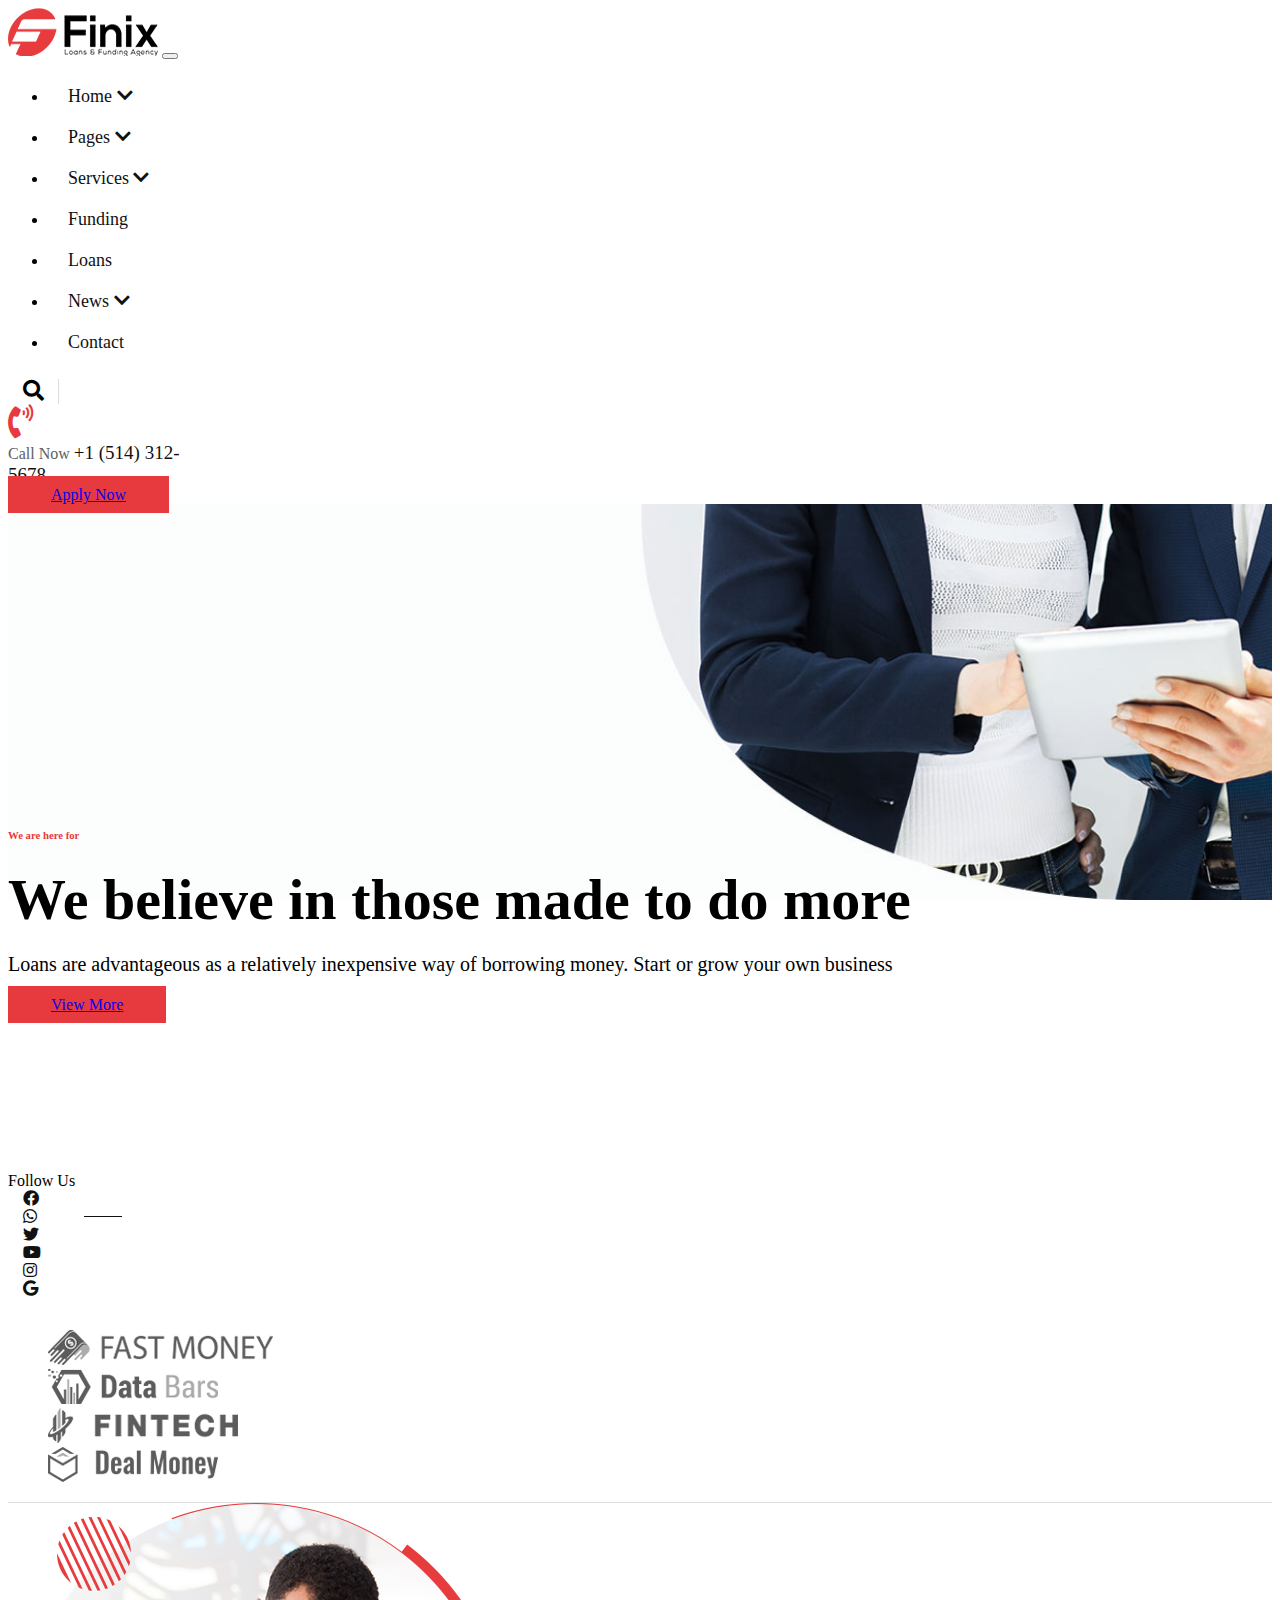
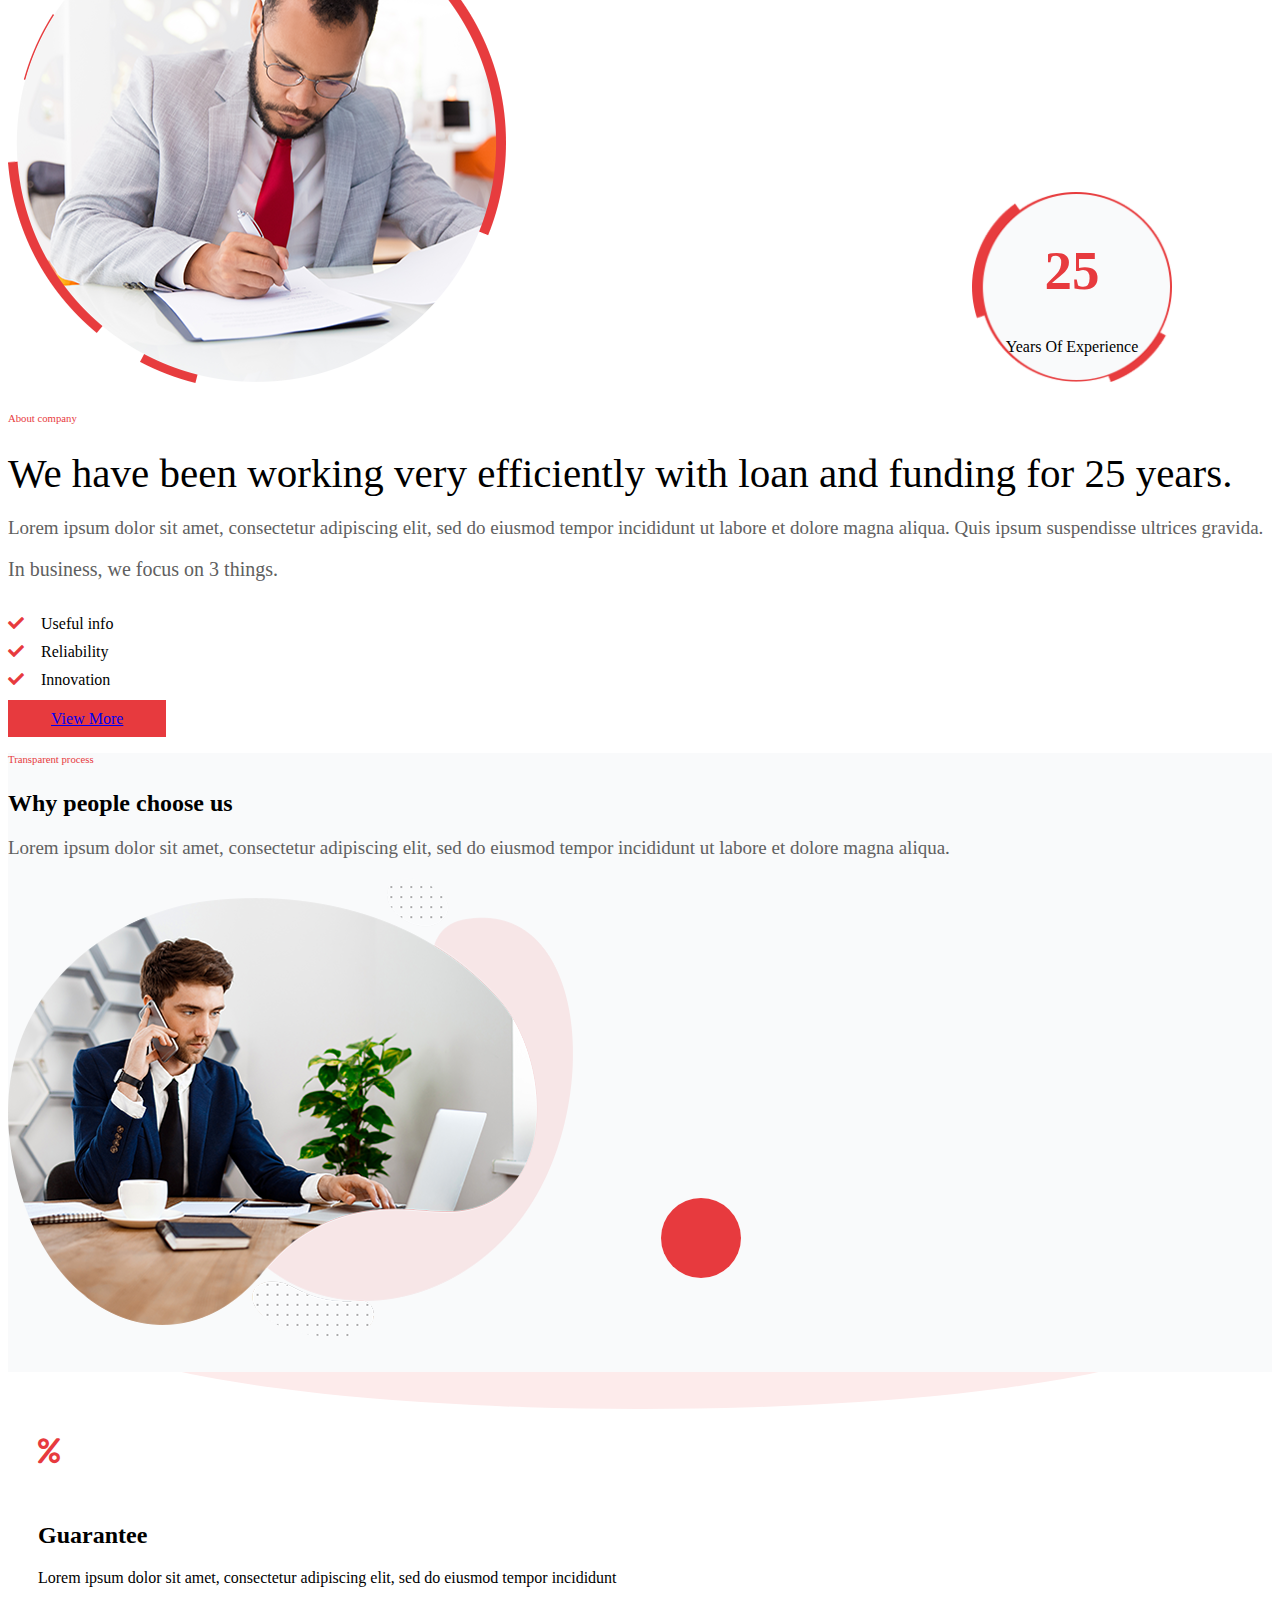
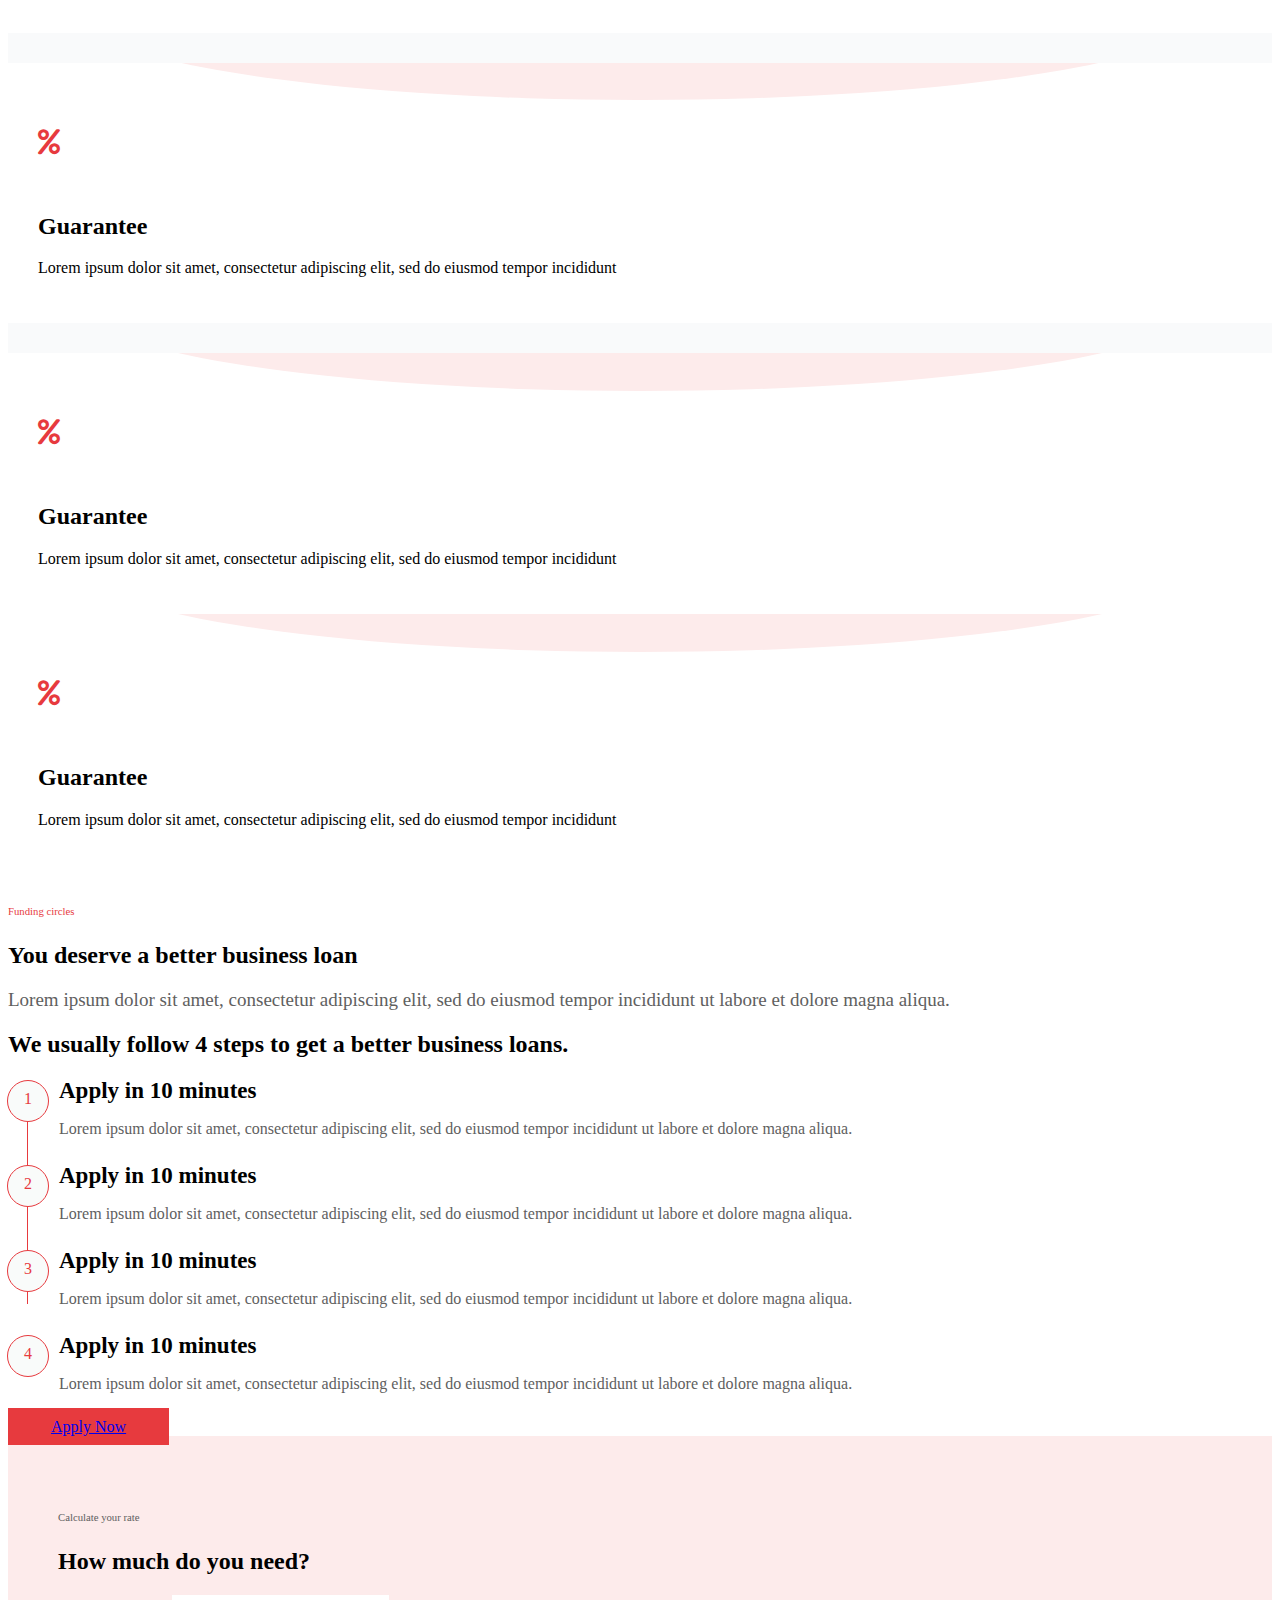
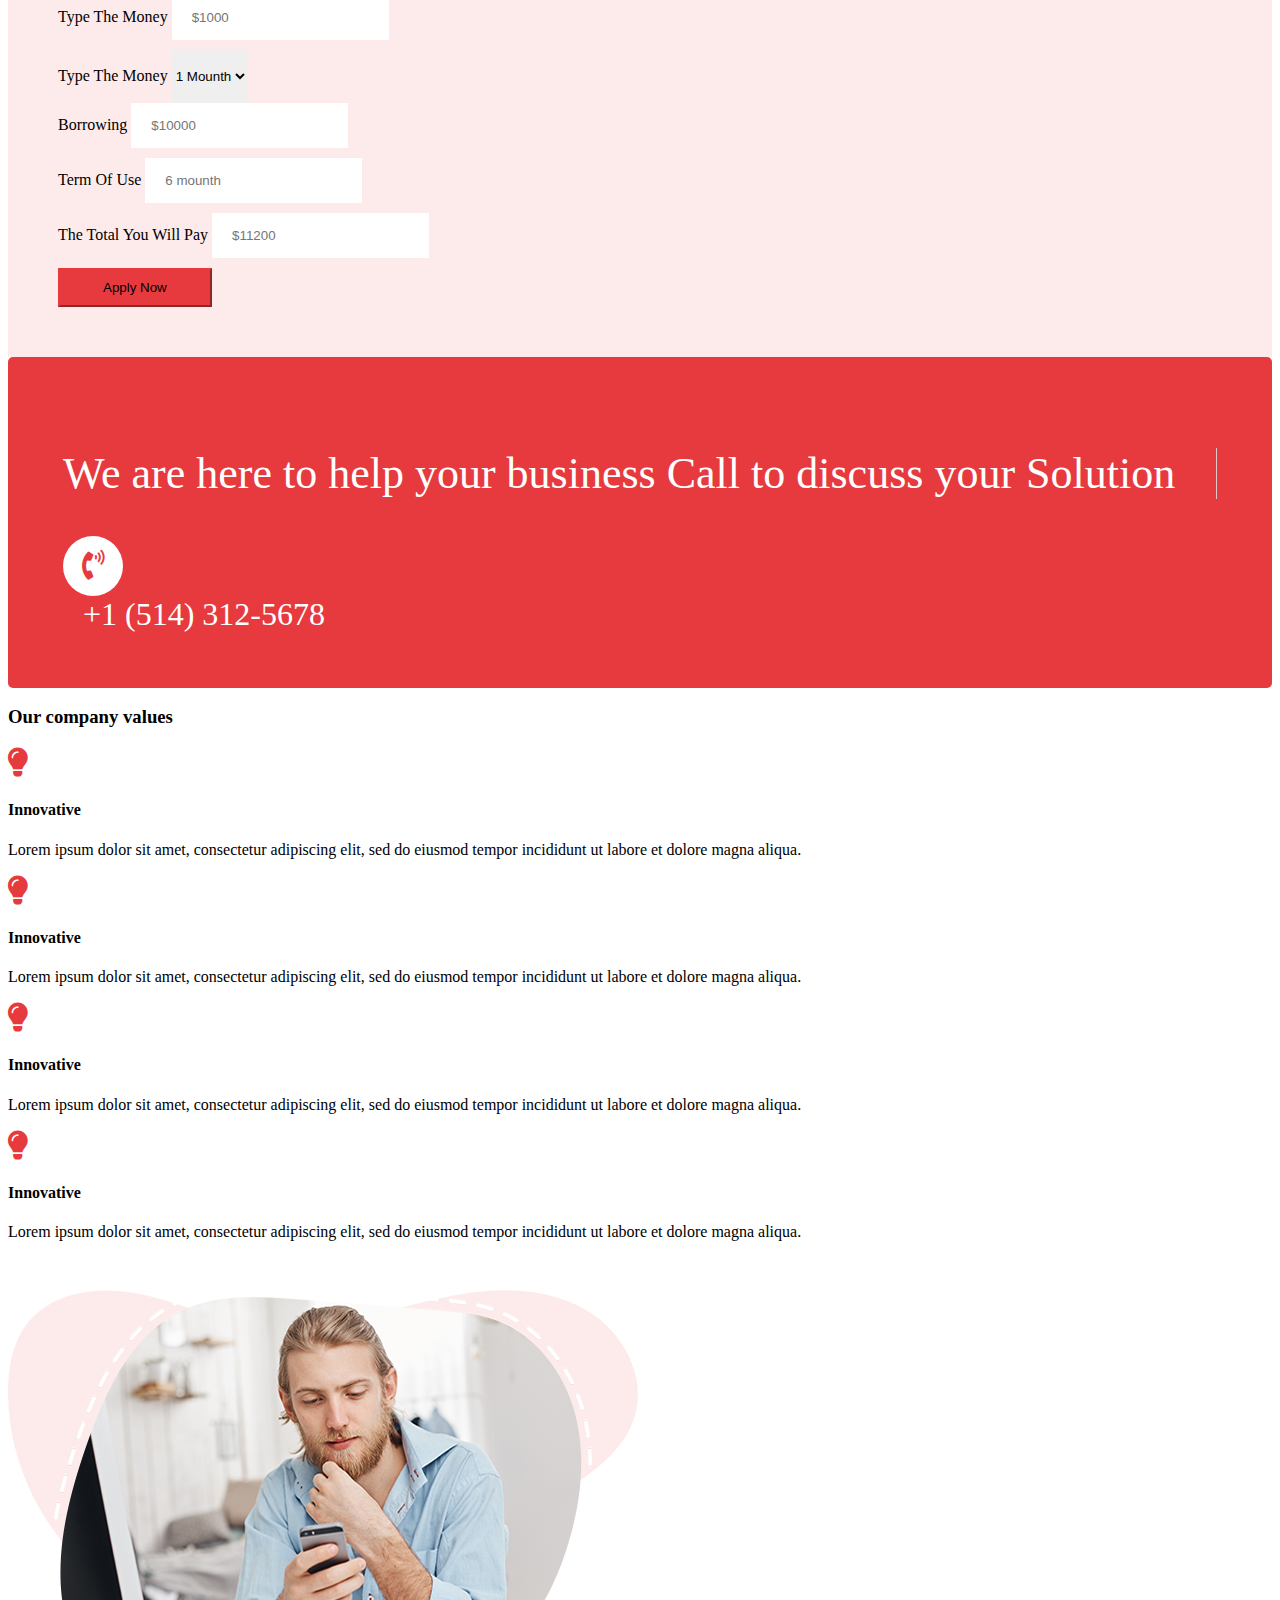
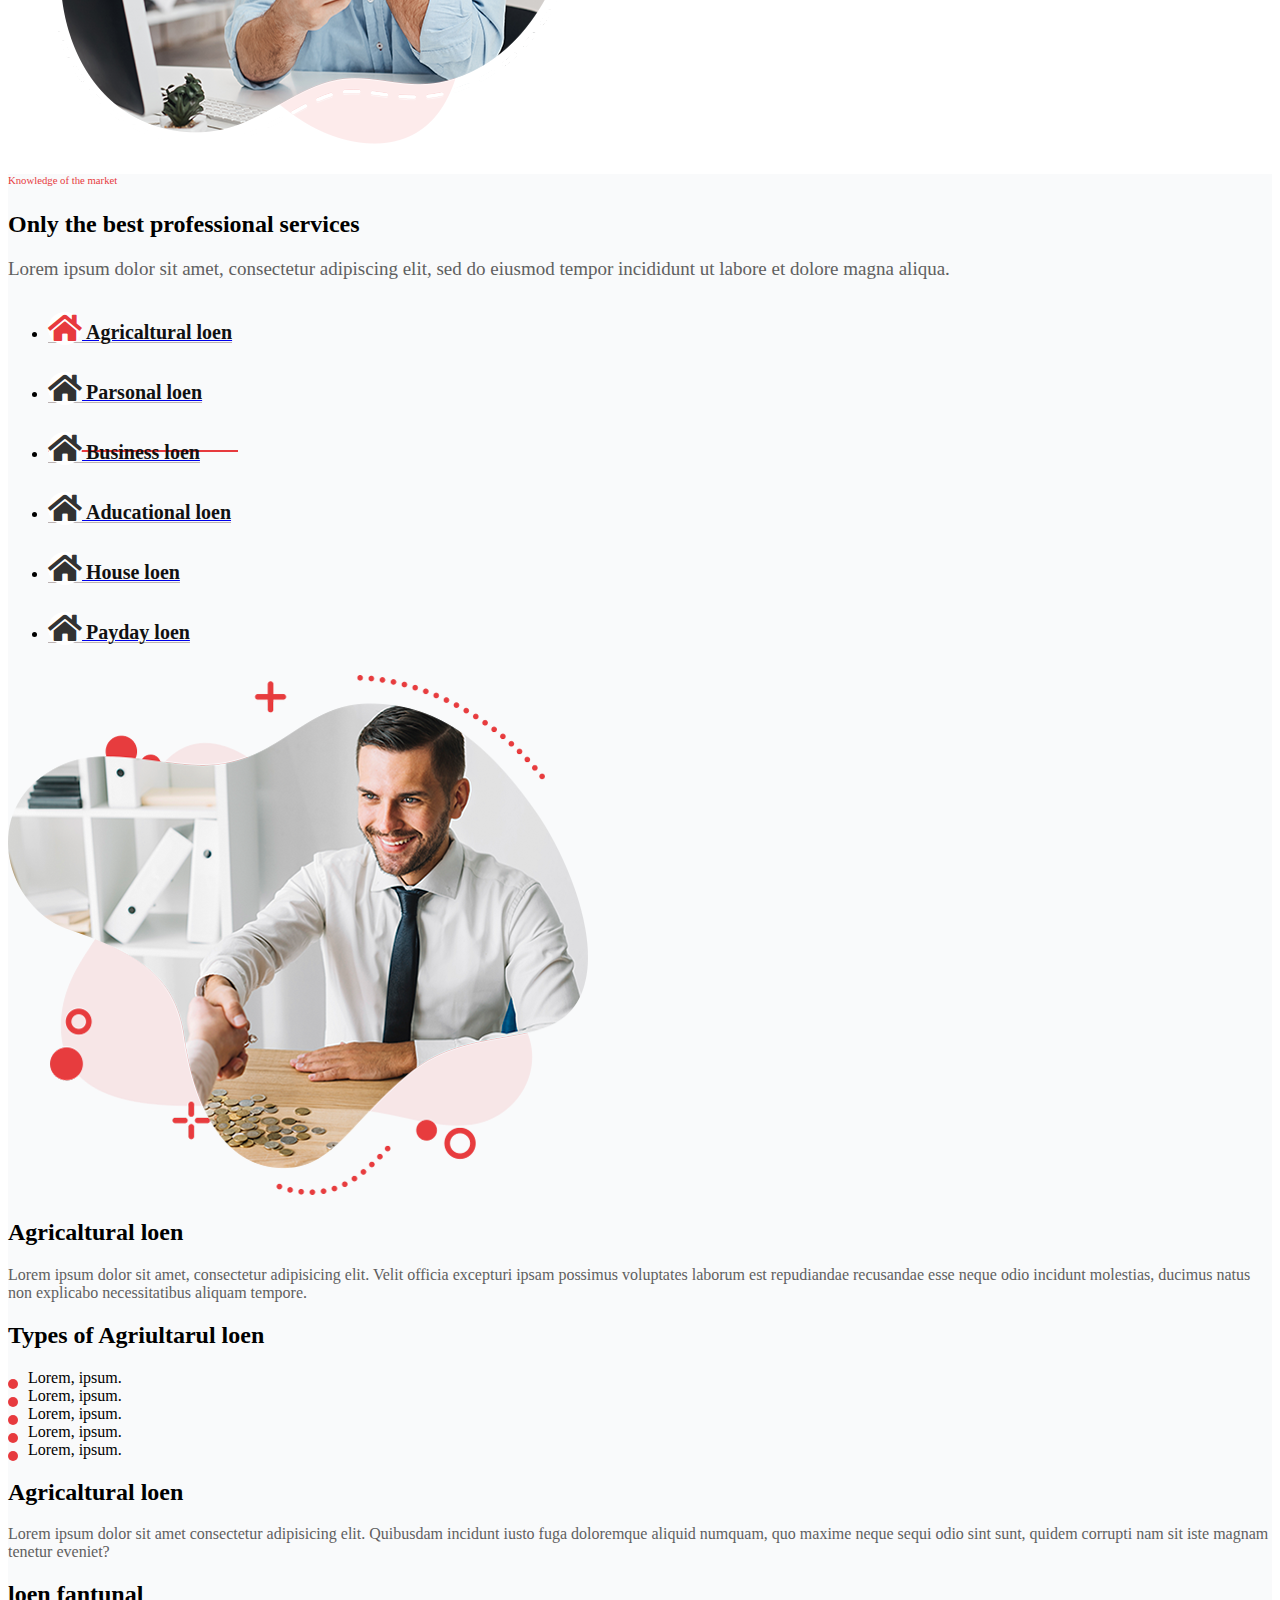
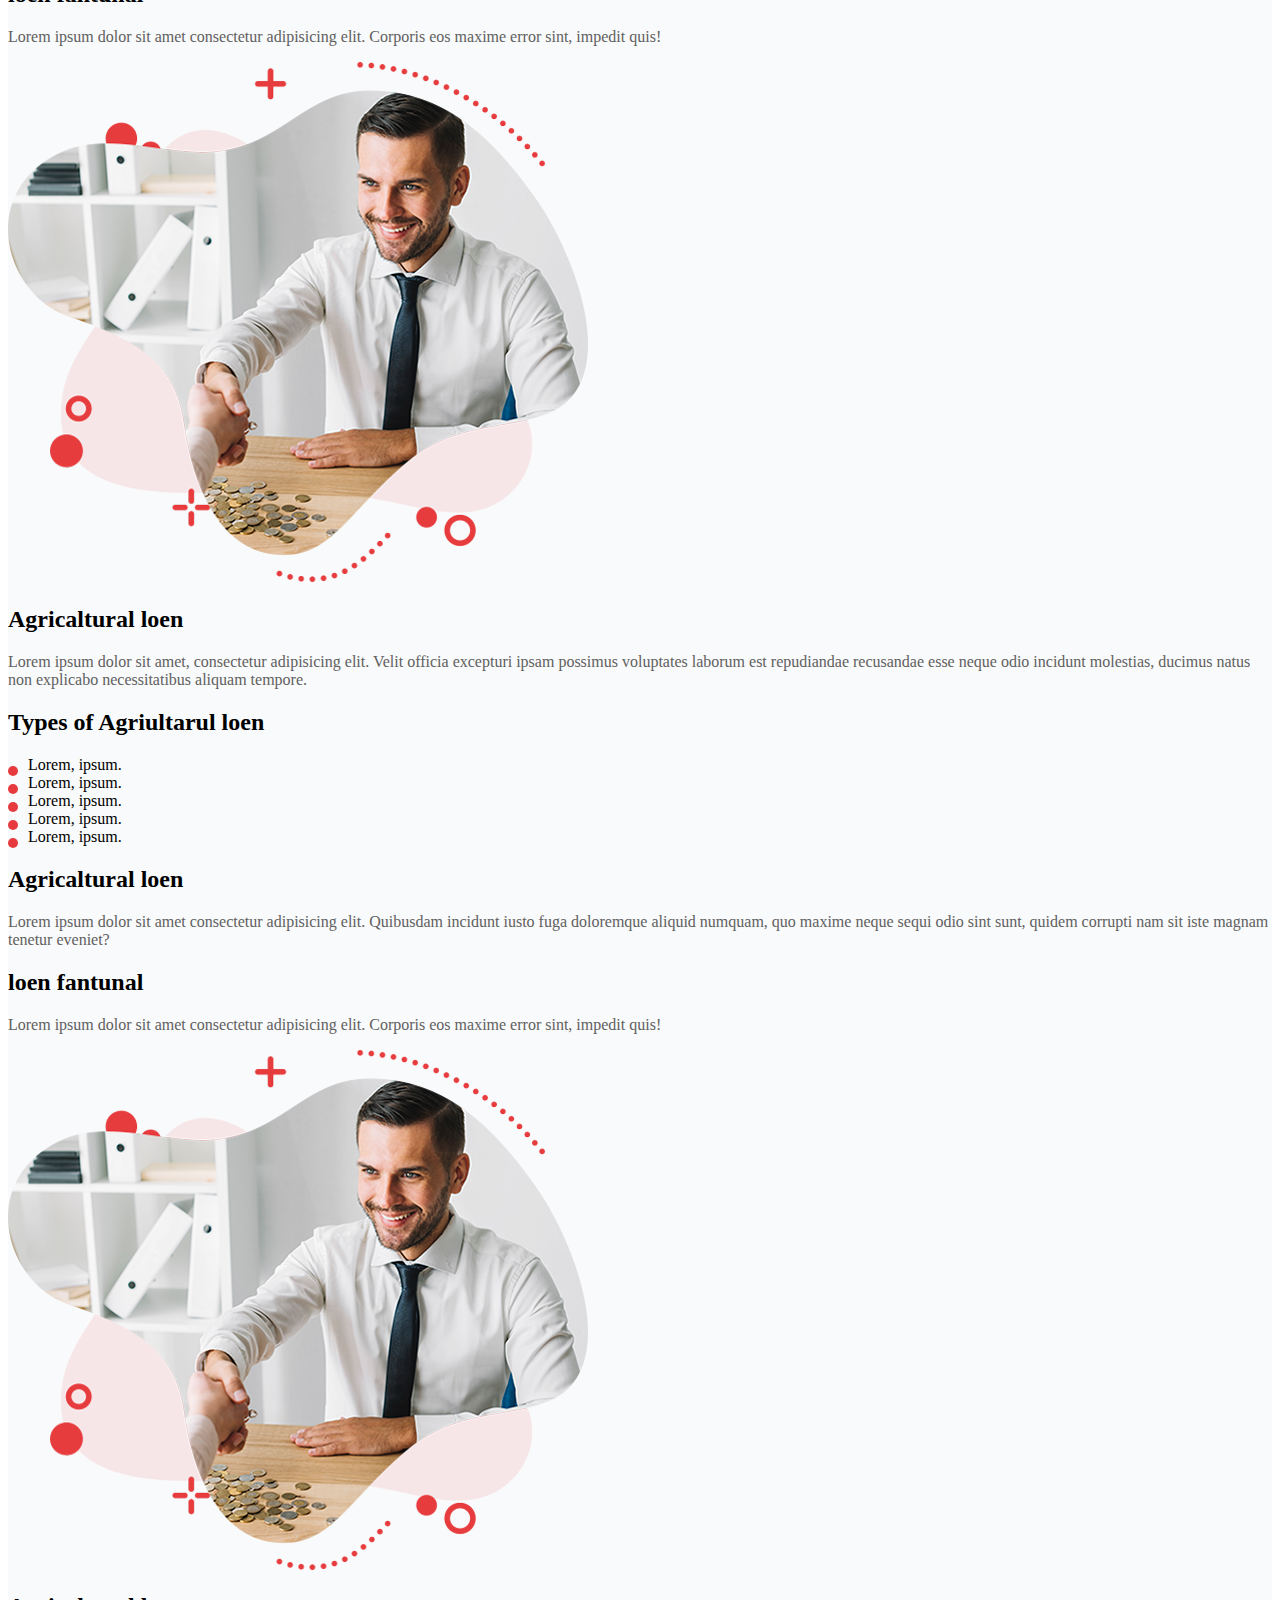
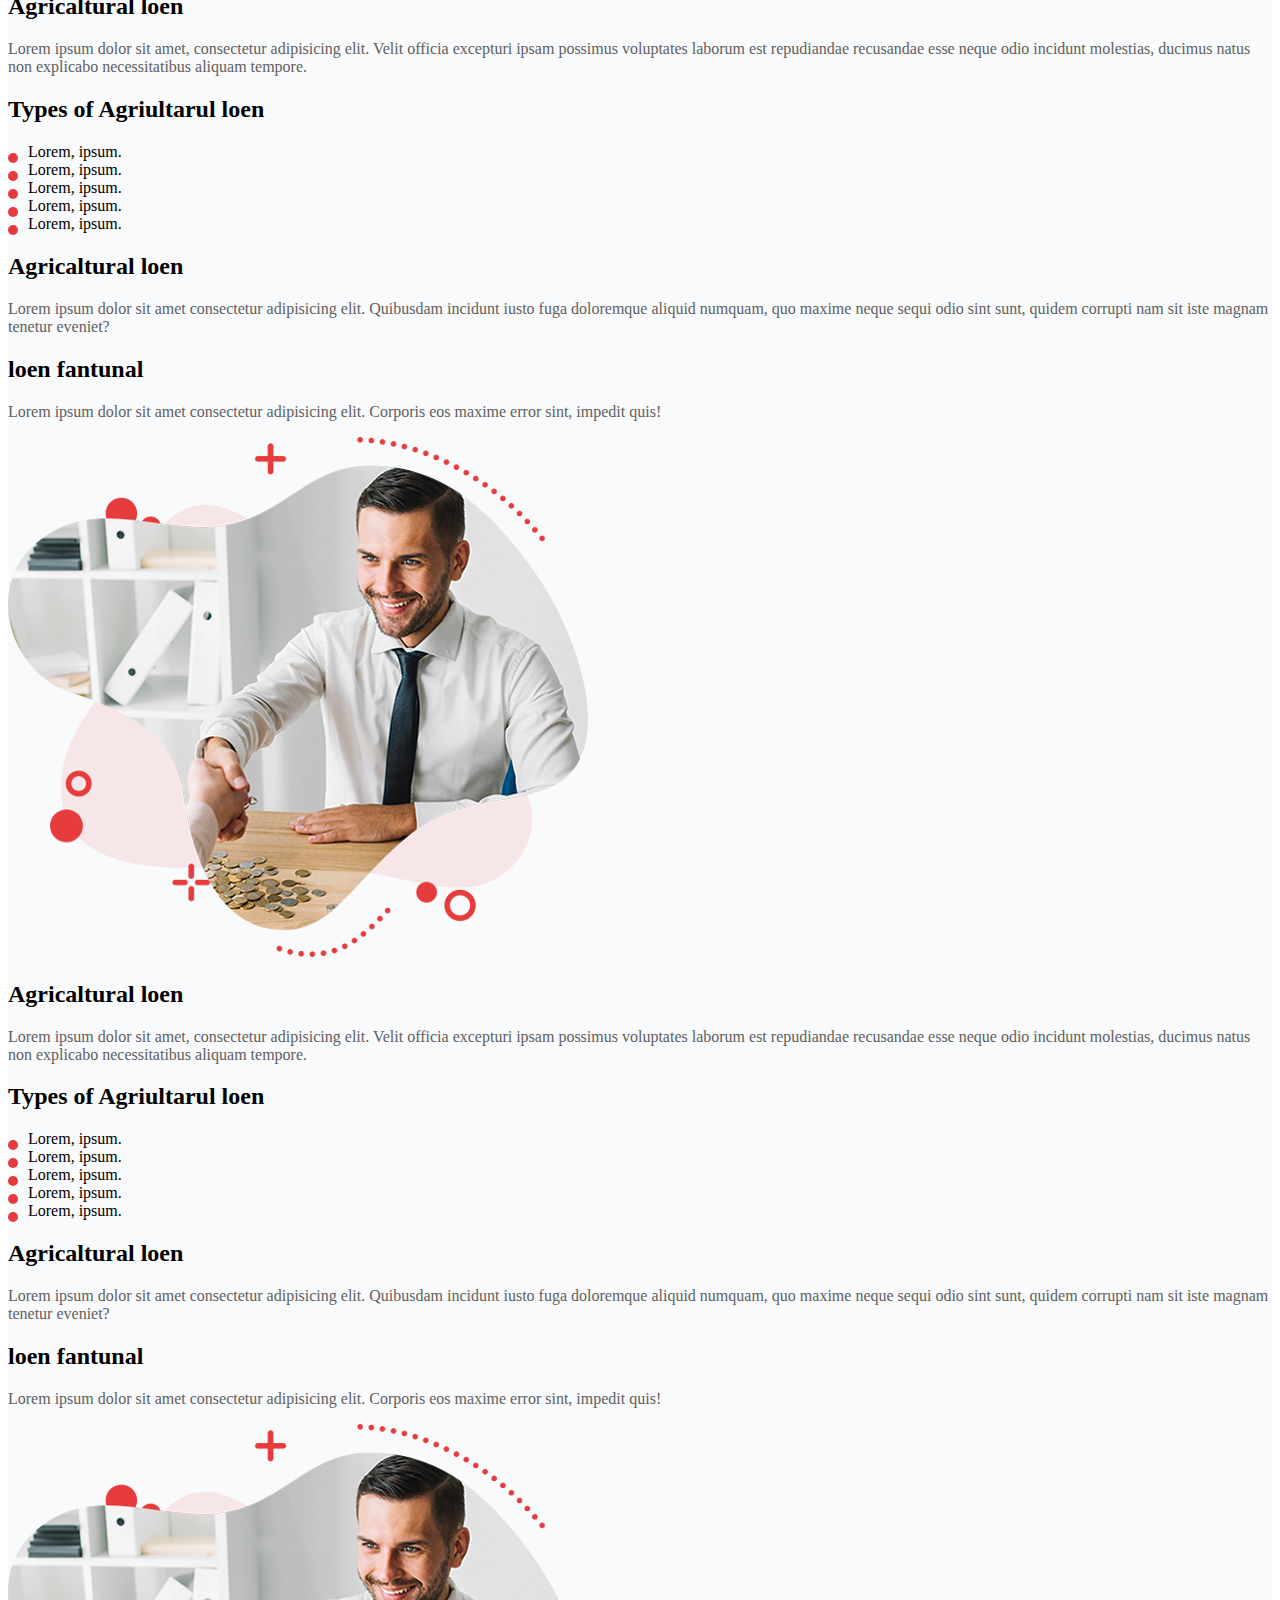
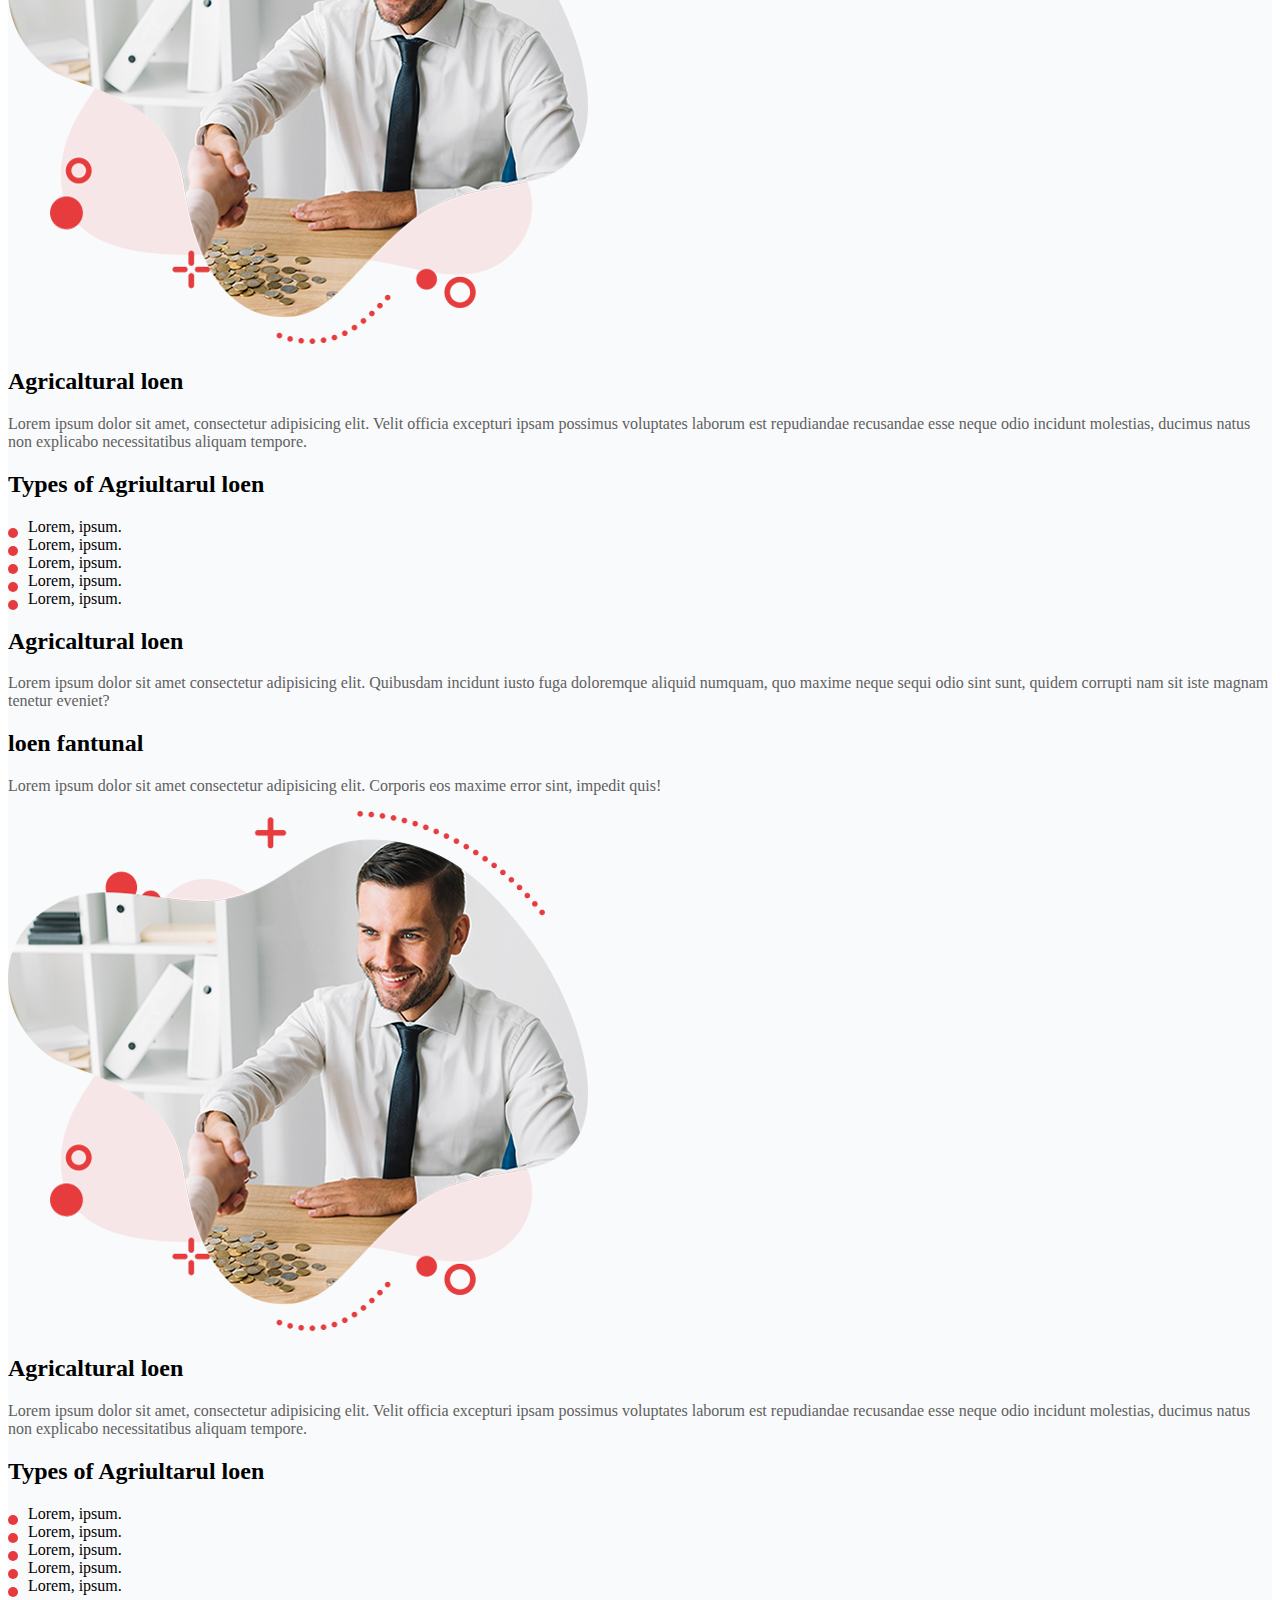
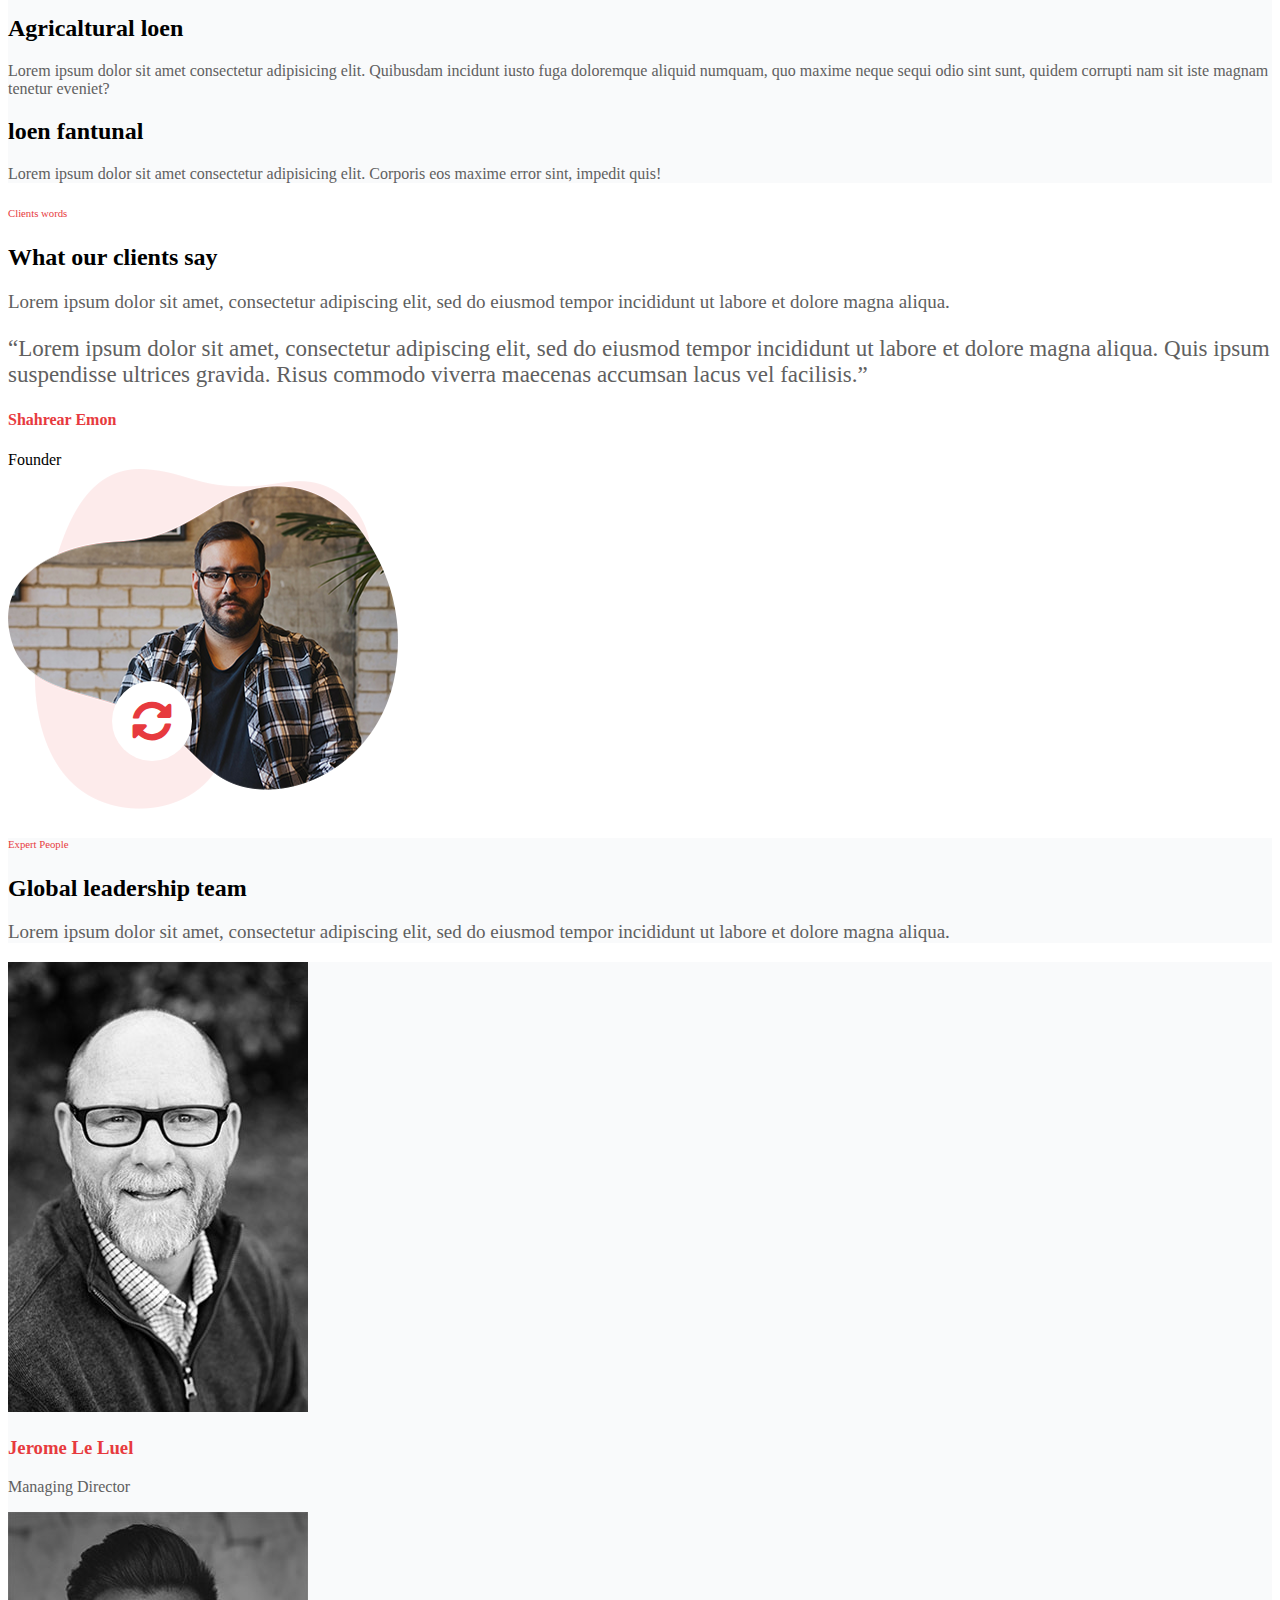
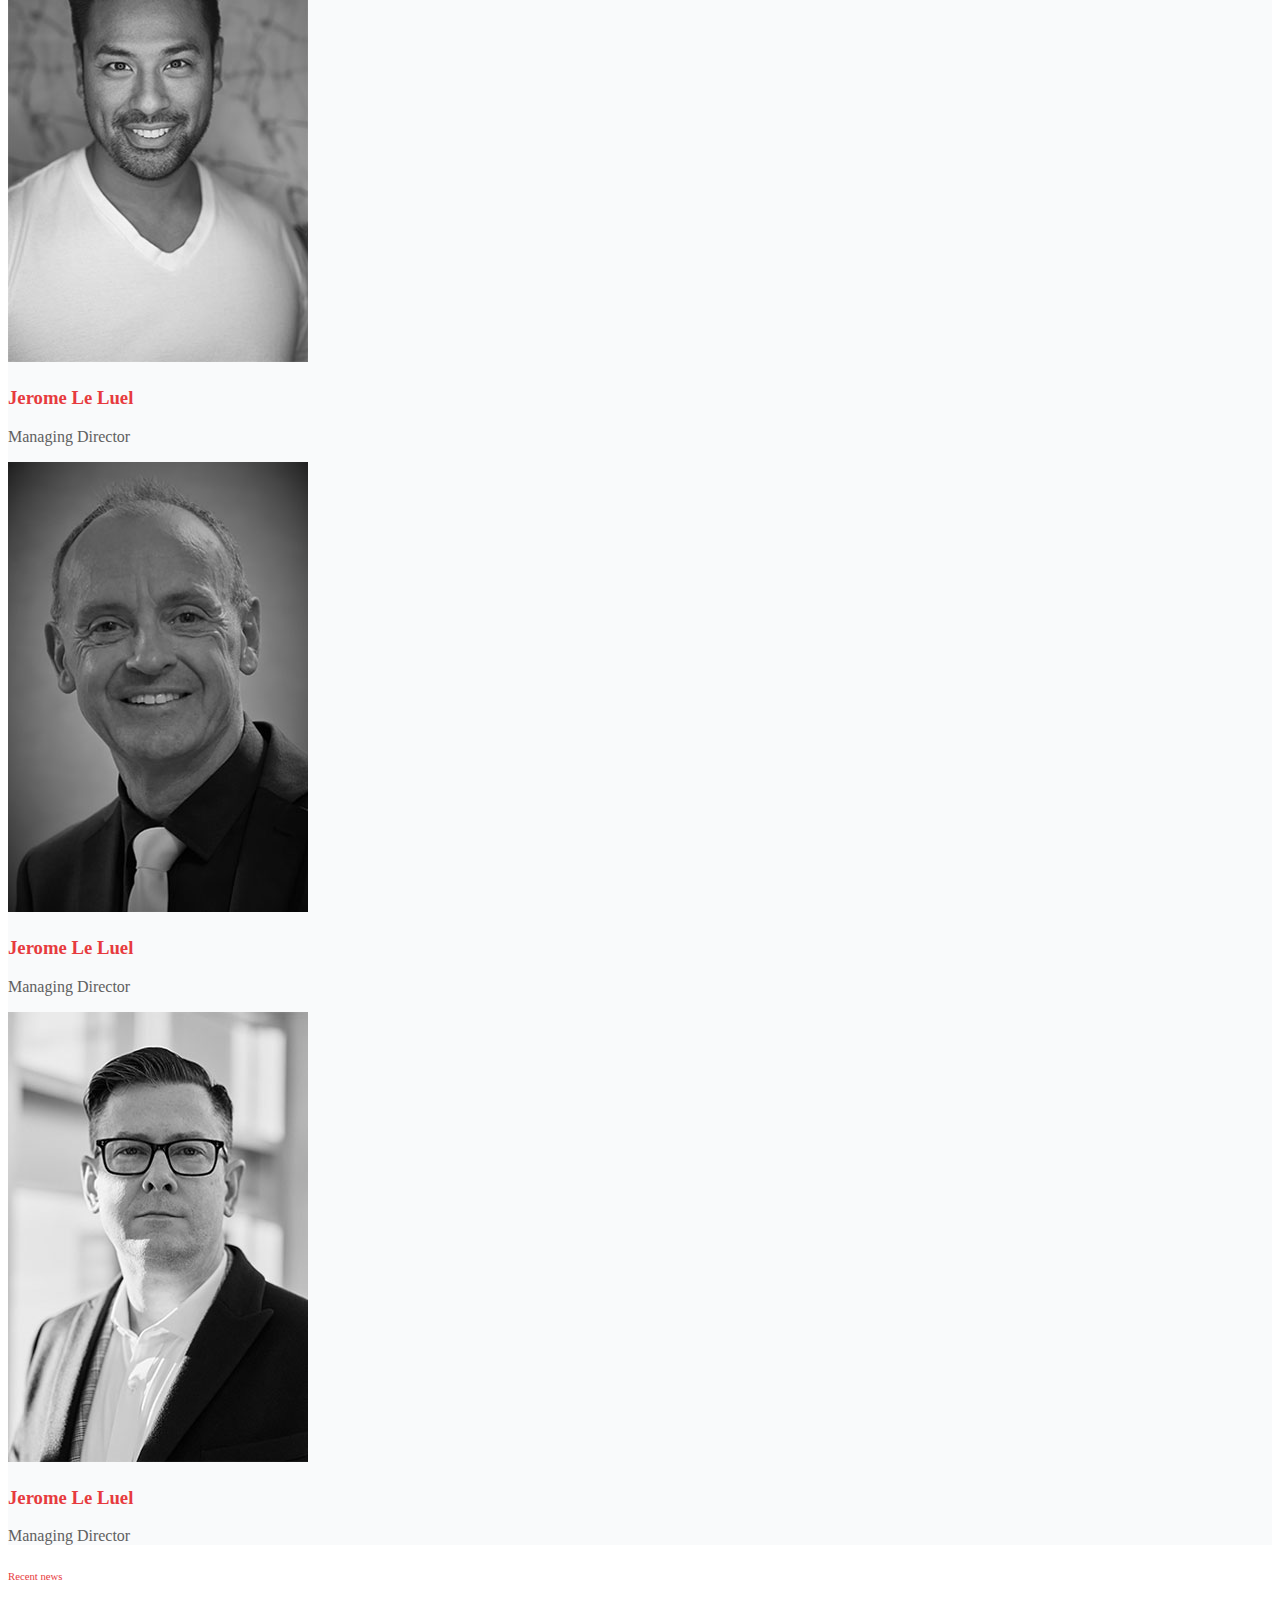
<file: index.html>
<!doctype html>
<html lang="en">
  <head>
    <!-- Required meta tags -->
    <meta charset="utf-8">
    <meta name="viewport" content="width=device-width, initial-scale=1">

    <!-- Bootstrap CSS -->
    <link rel="stylesheet" href="https://stackpath.bootstrapcdn.com/bootstrap/5.0.0-alpha1/css/bootstrap.min.css" integrity="sha384-r4NyP46KrjDleawBgD5tp8Y7UzmLA05oM1iAEQ17CSuDqnUK2+k9luXQOfXJCJ4I" crossorigin="anonymous">
    <link rel="stylesheet" href="https://cdnjs.cloudflare.com/ajax/libs/font-awesome/5.15.1/css/all.min.css">
    <link rel="stylesheet" href="style.css">

    <title>Finix tablet</title>
  </head>
  <body>
    
    <nav class="navbar navbar-expand-lg navbar-light bg-white main-header sticky-top">
      <div class="container-fluid">

        <a class="navbar-brand" href="#"><img src="./img/logo.png" alt=""></a>

        <button class="navbar-toggler" type="button" data-toggle="collapse" data-target="#navbarSupportedContent" aria-controls="navbarSupportedContent" aria-expanded="false" aria-label="Toggle navigation">
          <span class="navbar-toggler-icon"></span>
        </button>


        <div class="collapse navbar-collapse d-flex" id="navbarSupportedContent">

          <ul class="navbar-nav ml-auto our-primary-menu">
            <li><a href="#">Home <i class="fas fa-chevron-down"></i></a>
              <ul>
                <li><a href="#">Home One</a></li>
                <li><a href="./index.html">Home Tow</a></li>
                <li><a href="#">Home Three</a></li>
              </ul>
            </li>
            <li><a href="./pages.html">Pages <i class="fas fa-chevron-down"></i></a>
              <ul>
                <li><a href="#">About</a></li>
                <li><a href="#">Team</a></li>
                <li><a href="#">FAQ</a></li>
                <li><a href="#">Gelary</a></li>
                <li><a href="#">Loan Calculator</a></li>
                <li><a href="#">Apply Now</a></li>
                <li><a href="#">Testimonial</a></li>
                <li><a href="#">Projects <i class="fas fa-chevron-down"></i></a>
          
                </li>
                <li><a href="#">Sign-in</a></li>
                <li><a href="#">Sign-up</a></li>
                <li><a href="#">Terms & Conditions</a></li>
                <li><a href="#">Privay & Polacy</a></li>
                <li><a href="#">Error Page</a></li>
                <li><a href="./contact.html">Contact</a></li>
           
              </ul>
            </li>
            <li><a href="#">Services <i class="fas fa-chevron-down"></i></a>
              <ul>
                <li><a href="#">Services</a></li>
                <li><a href="#">Services Details</a></li>
              </ul>
            </li>
            <li><a href="#">Funding</a></li>
            <li><a href="#">Loans</a></li>
            <li><a href="#">News <i class="fas fa-chevron-down"></i></a>
              <ul>
                <li><a href="#">News Gread</a></li>
                <li><a href="#">News Details</a></li>
              </ul>
            </li>
            <li><a href="./contact.html">Contact</a></li> 
          </ul>
          
         <div class="header-info d-flex align-items-center">
           <div class="header-search">
             <span><i class="fas fa-search"></i></span>
           </div>
           <div class="header-call clearfix">
             <div class="header-call-icon float-left">
               <span class=""><i class="fas fa-phone-volume"></i></span>
             </div>
             <div class="header-call-info">
               <span class="d-block">Call Now</span>
               <a href="tel:+15143125678">+1 (514) 312-5678</a>
             </div>
           </div>
           <div class="header-button">
             <a href="#" class="btn btn-primary">Apply Now</a>
           </div>
         </div>

        </div>
      </div>
    </nav>

    <section class="slider-section">
      <div class="container-fluid">
        <div class="row">
          <div class="col-lg-6 slider-content-wrap">
            <div class="slider-content">
              <h6>We are here for</h6>
              <h1>We believe in those made to do more</h1>
              <p>Loans are advantageous as a relatively inexpensive way of borrowing money. Start or grow your own business</p>
              <a href="#" class="btn btn-primary my-3">View More</a>
            </div>
            <div class="header-social">
              <ul class="d-flex">
                <li><span>Follow Us</span></li>
                <li><a href="#"><i class="fab fa-facebook"></i></a></li>
                <li><a href="#"><i class="fab fa-whatsapp"></i></a></li>
                <li><a href="#"><i class="fab fa-twitter"></i></a></li>
                <li><a href="#"><i class="fab fa-youtube"></i></a></li>
                <li><a href="#"><i class="fab fa-instagram"></i></a></li>
                <li><a href="#"><i class="fab fa-google"></i></a></li>
              </ul>
            </div>
          </div>
        </div>
      </div>
    </section>
    <section class="logo-section py-5">
      <div class="container">
        <div class="row">
          <div class="col-lg-12">
           <div class="client-logo">
            <ul class="d-flex justify-content-between">
              <li><a href="#"><img src="./img/image1.png" alt=""></a></li>
              <li><a href="#"><img src="./img/image2.png" alt=""></a></li>
              <li><a href="#"><img src="./img/image4.png" alt=""></a></li>
              <li><a href="#"><img src="./img/image5.png" alt=""></a></li>
            </ul>
           </div>
          </div>
        </div>
      </div>
    </section>
    <section class="about-section py-5">
      <div class="container">
        <div class="row">
          <div class="col-lg-6">
            <div class="about-img">
              <img src="./img/image3.png" alt="">
              <div class="about-img-text">
                <div class="about-text-innter">
                  <h1>25</h1>
                <p>Years Of Experience</p>
                </div>
              </div>
            </div>
          </div>
          <div class="col-lg-6">
            <div class="about-text">
              <div class="finix-text">
                <h6>About company</h6>
                <h1>We have been working very efficiently with loan and funding for 25 years.
                </h1>
                <p>Lorem ipsum dolor sit amet, consectetur adipiscing elit, sed do eiusmod tempor incididunt ut labore et dolore magna aliqua. Quis ipsum suspendisse ultrices gravida.</p>
                <strong>In business, we focus on 3 things.</strong>
                <ul>
                  <li>Useful info</li>
                  <li>Reliability</li>
                  <li>Innovation</li>
                </ul>
                <a href="#" class="btn btn-primary">View More</a>
              </div>
            </div>
          </div>
        </div>
      </div>
    </section>
    <section class="why-chose-us gray py-5">
      <div class="container">
          <div class="row">
              <div class="col-lg-6">
                  <div class="chose-us">
                      <div class="finix-text">
                          <h6>Transparent process</h6>
                          <h2>Why people choose us</h2>
                          <p>Lorem ipsum dolor sit amet, consectetur adipiscing elit, sed do eiusmod tempor incididunt ut labore et dolore magna aliqua.</p>
                          <img src="./img/choose.png" alt="">
                          <div class="play-btn">
                              <i class="fas fa-play-circle"></i>
                          </div>
                      </div>
                  </div>
              </div>
              <div class="col-lg-6">
                  <div class="row">
                      <div class="col-lg-6 text-center mtop5">
                          <div class="Guarantee">
                              <span><i class="fas fa-percent"></i></span>
                              <h2 class="mb-3">Guarantee</h2>
                              <p class="lead">Lorem ipsum dolor sit amet, consectetur adipiscing elit, sed do eiusmod tempor incididunt</p>
                          </div>
                      </div>
                      <div class="col-lg-6 text-center">
                          <div class="Guarantee">
                              <span><i class="fas fa-percent"></i></span>
                              <h2 class="mb-3">Guarantee</h2>
                              <p class="lead">Lorem ipsum dolor sit amet, consectetur adipiscing elit, sed do eiusmod tempor incididunt</p>
                          </div>
                      </div>
                      <div class="col-lg-6 text-center">
                          <div class="Guarantee">
                              <span><i class="fas fa-percent"></i></span>
                              <h2 class="mb-3">Guarantee</h2>
                              <p class="lead">Lorem ipsum dolor sit amet, consectetur adipiscing elit, sed do eiusmod tempor incididunt</p>
                          </div>
                      </div>
                      <div class="col-lg-6 text-center mbtop5 ">
                          <div class="Guarantee">
                              <span><i class="fas fa-percent"></i></span>
                              <h2 class="mb-3">Guarantee</h2>
                              <p class="lead">Lorem ipsum dolor sit amet, consectetur adipiscing elit, sed do eiusmod tempor incididunt</p>
                          </div>
                      </div>
                      
                  </div>
              </div>
          </div>
      </div>
  </section>
  <section class="apply-now-secton py-5">
    <div class="container">
        <div class="row">
            <div class="col">
             <div class="finix-text text-center w-50 m-auto">
                 <h6>Funding circles</h6>
                 <h2>You deserve a better business loan</h2>
                 <p>Lorem ipsum dolor sit amet, consectetur adipiscing elit, sed do eiusmod tempor incididunt ut labore et dolore magna aliqua.</p>
                 
             </div>
            </div>
        </div>
        <div class="row py-5">
            <div class="col-lg-6">
                <div class="apply-now-left-text">
              <h2 class="mb-5">We usually follow 4 steps to get a better business loans.</h2>
              <div class="step-teameline">
                  <ul>
                     <li data-countar="1">
                         <strong>Apply in 10 minutes</strong>
                         <p>Lorem ipsum dolor sit amet, consectetur adipiscing elit, sed do eiusmod tempor incididunt ut labore et dolore magna aliqua.</p>
                     </li>
                     <li data-countar="2">
                         <strong>Apply in 10 minutes</strong>
                         <p>Lorem ipsum dolor sit amet, consectetur adipiscing elit, sed do eiusmod tempor incididunt ut labore et dolore magna aliqua.</p>
                     </li>
                     <li data-countar="3">
                         <strong>Apply in 10 minutes</strong>
                         <p>Lorem ipsum dolor sit amet, consectetur adipiscing elit, sed do eiusmod tempor incididunt ut labore et dolore magna aliqua.</p>
                     </li>
                     <li data-countar="4">
                         <strong>Apply in 10 minutes</strong>
                         <p>Lorem ipsum dolor sit amet, consectetur adipiscing elit, sed do eiusmod tempor incididunt ut labore et dolore magna aliqua.</p>
                     </li>
                     
                  </ul>
                  <a href="#" class="btn btn-primary mt-4">Apply Now</a>
              </div>
                </div>
            </div>
            <div class="col-lg-6">
                <div class="calculate-rate">
                 <div class="finix-text text-center">
                     <h6>Calculate your rate</h6>
                     <h2>How much do you need?</h2>
                 </div>
                 <div class="calculate-form">
                     <form action="#">
                         <div class="form-group">
                             <label for="Type-mony">Type The Money</label>
                             <input type="text"
                               class="form-control" id="Type-mony" aria-describedby="helpId" placeholder="$1000">
                           </div>
                           <div class="form-group">
                             <label for="mony-seclet">Type The Money</label>
                             <select id="mony-seclet" class="form-select" aria-label="Default select example">
                               <option selected>1 Mounth</option>
                               <option value="1">2 Mounth</option>
                               <option value="2">3 Mounth</option>
                               <option value="3">4 Mounth</option>
                               <option value="3">5 Mounth</option>
                               <option value="3">6 Mounth</option>
                               <option value="3">1 Year</option>
                               <option value="3">2 Year</option>
                               <option value="3">3 Year</option>
                             </select>
                           </div>
                           <div class="form-group">
                             <label for="Type-mony">Borrowing</label>
                             <input type="text"
                               class="form-control" id="Type-mony" aria-describedby="helpId" placeholder="$10000">
                           </div>
                           <div class="form-group">
                             <label for="Type-mony">Term Of Use</label>
                             <input type="text"
                               class="form-control" id="Type-mony" aria-describedby="helpId" placeholder="6 mounth">
                           </div>
                           <div class="form-group">
                             <label for="Type-mony">The Total You Will Pay</label>
                             <input type="text"
                               class="form-control" id="Type-mony" aria-describedby="helpId" placeholder="$11200">
                           </div>
                           <button class="btn btn-primary w-100 mt-4">Apply Now</button>
                     </form>
                 </div>
                </div>
            </div>
        </div>
    </div>
</section>
<section class="call-to-action py-5">
  <div class="container">
    <div class="call-to-action-section">
      <div class="row">
        <div class="col-lg-8">
          <div class="call-title">
            <h2>We are here to help your business Call to discuss your Solution</h2>
          </div>
        </div>
        <div class="col-lg-4">
          <div class="call-to-action-item d-flex align-items-center">
            <div class="call-icon">
              <span><i class="fas fa-phone-volume"></i></span>
            </div>
            <div class="call-number">
              <a href="tel:+1 (514) 312-5678">+1 (514) 312-5678</a>
            </div>
          </div>
        </div>
      </div>
    </div>
  </div>
</section>
<section class="our-company-value py-5">
  <div class="container">
    <div class="row">
      <div class="col-lg-6">
        <h3 class="mb-4">Our company values</h3>

        <div class="company-value d-flex">
          <div class="copany-icon">
            <span><i class="fas fa-lightbulb"></i></span>
          </div>
          <div class="copany-item">
            <h4>Innovative</h4>
            <p>Lorem ipsum dolor sit amet, consectetur adipiscing elit, sed do eiusmod tempor incididunt ut labore et dolore magna aliqua.</p>
          </div>
        </div>
        <div class="company-value d-flex">
          <div class="copany-icon">
            <span><i class="fas fa-lightbulb"></i></span>
          </div>
          <div class="copany-item">
            <h4>Innovative</h4>
            <p>Lorem ipsum dolor sit amet, consectetur adipiscing elit, sed do eiusmod tempor incididunt ut labore et dolore magna aliqua.</p>
          </div>
        </div>
        <div class="company-value d-flex">
          <div class="copany-icon">
            <span><i class="fas fa-lightbulb"></i></span>
          </div>
          <div class="copany-item">
            <h4>Innovative</h4>
            <p>Lorem ipsum dolor sit amet, consectetur adipiscing elit, sed do eiusmod tempor incididunt ut labore et dolore magna aliqua.</p>
          </div>
        </div>
        <div class="company-value d-flex">
          <div class="copany-icon">
            <span><i class="fas fa-lightbulb"></i></span>
          </div>
          <div class="copany-item">
            <h4>Innovative</h4>
            <p>Lorem ipsum dolor sit amet, consectetur adipiscing elit, sed do eiusmod tempor incididunt ut labore et dolore magna aliqua.</p>
          </div>
        </div>
        
      </div>
      <div class="col-lg-6">
        <div class="company-img">
          <img src="./img/company2.png" alt="">
        </div>
      </div>
    </div>
  </div>
</section>
<section class="service-section py-5 gray">
  <div class="container">
    <div class="row">
      <div class="col-lg-2"></div>
      <div class="col-lg-8">
        <div class="finix-text text-center">
          <h6>Knowledge of the market</h6>
          <h2>Only the best professional services</h2>
          <p>Lorem ipsum dolor sit amet, consectetur adipiscing elit, sed do eiusmod tempor incididunt ut labore et dolore magna aliqua.</p>
          
      </div>
      </div>
      <div class="col-lg-2"></div>
    </div>
    <div class="row">
      <div class="col-lg-12">
        <ul class="nav mb-3 text-center service py-5" id="pills-tab" role="tablist">
          <li class="nav-item">
            <a class="nav-link active" id="pills-home-tab" data-toggle="pill" href="#pills-Agricaltural" role="tab" aria-controls="pills-home" aria-selected="true">
              <span class="d-block"><i class="fas fa-home"></i></span>
            <strong class="d-block">Agricaltural loen</strong>
            </a>
          </li>
          <li class="nav-item">
            <a class="nav-link" id="pills-profile-tab" data-toggle="pill" href="#pills-Parsonal" role="tab" aria-controls="pills-profile" aria-selected="false">
              <span class="d-block"><i class="fas fa-home"></i></span>
              <strong class="d-block">Parsonal loen</strong>
            </a>
          </li>
          <li class="nav-item">
            <a class="nav-link" id="pills-contact-tab" data-toggle="pill" href="#pills-Business" role="tab" aria-controls="pills-contact" aria-selected="false"> <span class="d-block"><i class="fas fa-home"></i></span>
              <strong class="d-block">Business loen</strong></a>
          </li>
          <li class="nav-item">
            <a class="nav-link" id="pills-contact-tab" data-toggle="pill" href="#pills-Aducation" role="tab" aria-controls="pills-contact" aria-selected="false"> <span class="d-block"><i class="fas fa-home"></i></span>
              <strong class="d-block">Aducational loen</strong></a>
          </li>
          <li class="nav-item">
            <a class="nav-link" id="pills-contact-tab" data-toggle="pill" href="#pills-House" role="tab" aria-controls="pills-contact" aria-selected="false"> <span class="d-block"><i class="fas fa-home"></i></span>
              <strong class="d-block">House loen</strong></a>
          </li>
          <li class="nav-item">
            <a class="nav-link" id="pills-contact-tab" data-toggle="pill" href="#pills-Payday" role="tab" aria-controls="pills-contact" aria-selected="false"> <span class="d-block"><i class="fas fa-home"></i></span>
              <strong class="d-block">Payday loen</strong></a>
          </li>
          
        </ul>
        <div class="tab-content" id="pills-tabContent">
          <div class="tab-pane fade show active" id="pills-Agricaltural" role="tabpanel" aria-labelledby="pills-home-tab">
            <div class="service-tab-content">
              <div class="row">
                <div class="col-lg-6">
                  <div class="service-img">
                    <img src="./img/services-tab.png" alt="">
                  </div>
                </div>
                <div class="col-lg-6">
                  <div class="service-tab-text">
                    <h2>Agricaltural loen</h2>
                    <p>Lorem ipsum dolor sit amet, consectetur adipisicing elit. Velit officia excepturi ipsam possimus voluptates laborum est repudiandae recusandae esse neque odio incidunt molestias, ducimus natus non explicabo necessitatibus aliquam tempore.</p>
                    <h2>Types of Agriultarul loen</h2>
                    <ul>
                      <li>Lorem, ipsum.</li>
                      <li>Lorem, ipsum.</li>
                      <li>Lorem, ipsum.</li>
                      <li>Lorem, ipsum.</li>
                      <li>Lorem, ipsum.</li>
                    </ul>
                    <h2>Agricaltural loen</h2>
                    <p>Lorem ipsum dolor sit amet consectetur adipisicing elit. Quibusdam incidunt iusto fuga doloremque aliquid numquam, quo maxime neque sequi odio sint sunt, quidem corrupti nam sit iste magnam tenetur eveniet?</p>
                    <h2>loen fantunal</h2>
                    <p>Lorem ipsum dolor sit amet consectetur adipisicing elit. Corporis eos maxime error sint, impedit quis!</p>
                  </div>
                </div>
              </div>
            </div>
          </div>
          <div class="tab-pane fade" id="pills-Parsonal" role="tabpanel" aria-labelledby="pills-profile-tab">
            <div class="service-tab-content">
              <div class="row">
                <div class="col-lg-6">
                  <div class="service-img">
                    <img src="./img/services-tab.png" alt="">
                  </div>
                </div>
                <div class="col-lg-6">
                  <div class="service-tab-text">
                    <h2>Agricaltural loen</h2>
                    <p>Lorem ipsum dolor sit amet, consectetur adipisicing elit. Velit officia excepturi ipsam possimus voluptates laborum est repudiandae recusandae esse neque odio incidunt molestias, ducimus natus non explicabo necessitatibus aliquam tempore.</p>
                    <h2>Types of Agriultarul loen</h2>
                    <ul>
                      <li>Lorem, ipsum.</li>
                      <li>Lorem, ipsum.</li>
                      <li>Lorem, ipsum.</li>
                      <li>Lorem, ipsum.</li>
                      <li>Lorem, ipsum.</li>
                    </ul>
                    <h2>Agricaltural loen</h2>
                    <p>Lorem ipsum dolor sit amet consectetur adipisicing elit. Quibusdam incidunt iusto fuga doloremque aliquid numquam, quo maxime neque sequi odio sint sunt, quidem corrupti nam sit iste magnam tenetur eveniet?</p>
                    <h2>loen fantunal</h2>
                    <p>Lorem ipsum dolor sit amet consectetur adipisicing elit. Corporis eos maxime error sint, impedit quis!</p>
                  </div>
                </div>
              </div>
            </div>
          </div>
          <div class="tab-pane fade" id="pills-Business" role="tabpanel" aria-labelledby="pills-contact-tab">
            <div class="service-tab-content">
              <div class="row">
                <div class="col-lg-6">
                  <div class="service-img">
                    <img src="./img/services-tab.png" alt="">
                  </div>
                </div>
                <div class="col-lg-6">
                  <div class="service-tab-text">
                    <h2>Agricaltural loen</h2>
                    <p>Lorem ipsum dolor sit amet, consectetur adipisicing elit. Velit officia excepturi ipsam possimus voluptates laborum est repudiandae recusandae esse neque odio incidunt molestias, ducimus natus non explicabo necessitatibus aliquam tempore.</p>
                    <h2>Types of Agriultarul loen</h2>
                    <ul>
                      <li>Lorem, ipsum.</li>
                      <li>Lorem, ipsum.</li>
                      <li>Lorem, ipsum.</li>
                      <li>Lorem, ipsum.</li>
                      <li>Lorem, ipsum.</li>
                    </ul>
                    <h2>Agricaltural loen</h2>
                    <p>Lorem ipsum dolor sit amet consectetur adipisicing elit. Quibusdam incidunt iusto fuga doloremque aliquid numquam, quo maxime neque sequi odio sint sunt, quidem corrupti nam sit iste magnam tenetur eveniet?</p>
                    <h2>loen fantunal</h2>
                    <p>Lorem ipsum dolor sit amet consectetur adipisicing elit. Corporis eos maxime error sint, impedit quis!</p>
                  </div>
                </div>
              </div>
            </div>
          </div>
          <div class="tab-pane fade" id="pills-Aducation" role="tabpanel" aria-labelledby="pills-contact-tab"><div class="service-tab-content">
            <div class="row">
              <div class="col-lg-6">
                <div class="service-img">
                  <img src="./img/services-tab.png" alt="">
                </div>
              </div>
              <div class="col-lg-6">
                <div class="service-tab-text">
                  <h2>Agricaltural loen</h2>
                  <p>Lorem ipsum dolor sit amet, consectetur adipisicing elit. Velit officia excepturi ipsam possimus voluptates laborum est repudiandae recusandae esse neque odio incidunt molestias, ducimus natus non explicabo necessitatibus aliquam tempore.</p>
                  <h2>Types of Agriultarul loen</h2>
                  <ul>
                    <li>Lorem, ipsum.</li>
                    <li>Lorem, ipsum.</li>
                    <li>Lorem, ipsum.</li>
                    <li>Lorem, ipsum.</li>
                    <li>Lorem, ipsum.</li>
                  </ul>
                  <h2>Agricaltural loen</h2>
                  <p>Lorem ipsum dolor sit amet consectetur adipisicing elit. Quibusdam incidunt iusto fuga doloremque aliquid numquam, quo maxime neque sequi odio sint sunt, quidem corrupti nam sit iste magnam tenetur eveniet?</p>
                  <h2>loen fantunal</h2>
                  <p>Lorem ipsum dolor sit amet consectetur adipisicing elit. Corporis eos maxime error sint, impedit quis!</p>
                </div>
              </div>
            </div>
          </div></div>
          <div class="tab-pane fade" id="pills-House" role="tabpanel" aria-labelledby="pills-contact-tab"><div class="service-tab-content">
            <div class="row">
              <div class="col-lg-6">
                <div class="service-img">
                  <img src="./img/services-tab.png" alt="">
                </div>
              </div>
              <div class="col-lg-6">
                <div class="service-tab-text">
                  <h2>Agricaltural loen</h2>
                  <p>Lorem ipsum dolor sit amet, consectetur adipisicing elit. Velit officia excepturi ipsam possimus voluptates laborum est repudiandae recusandae esse neque odio incidunt molestias, ducimus natus non explicabo necessitatibus aliquam tempore.</p>
                  <h2>Types of Agriultarul loen</h2>
                  <ul>
                    <li>Lorem, ipsum.</li>
                    <li>Lorem, ipsum.</li>
                    <li>Lorem, ipsum.</li>
                    <li>Lorem, ipsum.</li>
                    <li>Lorem, ipsum.</li>
                  </ul>
                  <h2>Agricaltural loen</h2>
                  <p>Lorem ipsum dolor sit amet consectetur adipisicing elit. Quibusdam incidunt iusto fuga doloremque aliquid numquam, quo maxime neque sequi odio sint sunt, quidem corrupti nam sit iste magnam tenetur eveniet?</p>
                  <h2>loen fantunal</h2>
                  <p>Lorem ipsum dolor sit amet consectetur adipisicing elit. Corporis eos maxime error sint, impedit quis!</p>
                </div>
              </div>
            </div>
          </div></div>
          <div class="tab-pane fade" id="pills-Payday" role="tabpanel" aria-labelledby="pills-contact-tab">
            <div class="service-tab-content">
              <div class="row">
                <div class="col-lg-6">
                  <div class="service-img">
                    <img src="./img/services-tab.png" alt="">
                  </div>
                </div>
                <div class="col-lg-6">
                  <div class="service-tab-text">
                    <h2>Agricaltural loen</h2>
                    <p>Lorem ipsum dolor sit amet, consectetur adipisicing elit. Velit officia excepturi ipsam possimus voluptates laborum est repudiandae recusandae esse neque odio incidunt molestias, ducimus natus non explicabo necessitatibus aliquam tempore.</p>
                    <h2>Types of Agriultarul loen</h2>
                    <ul>
                      <li>Lorem, ipsum.</li>
                      <li>Lorem, ipsum.</li>
                      <li>Lorem, ipsum.</li>
                      <li>Lorem, ipsum.</li>
                      <li>Lorem, ipsum.</li>
                    </ul>
                    <h2>Agricaltural loen</h2>
                    <p>Lorem ipsum dolor sit amet consectetur adipisicing elit. Quibusdam incidunt iusto fuga doloremque aliquid numquam, quo maxime neque sequi odio sint sunt, quidem corrupti nam sit iste magnam tenetur eveniet?</p>
                    <h2>loen fantunal</h2>
                    <p>Lorem ipsum dolor sit amet consectetur adipisicing elit. Corporis eos maxime error sint, impedit quis!</p>
                  </div>
                </div>
              </div>
            </div>
          </div>
          
        </div>
      </div>
    </div>
  </div>
</section>
<section class="testimonial py-5">
  <div class="container">
    <div class="row">
      <div class="col-lg-2"></div>
      <div class="col-lg-8">
        <div class="finix-text text-center w-75 m-auto">
          <h6>Clients words</h6>
          <h2>What our clients say</h2>
          <p>Lorem ipsum dolor sit amet, consectetur adipiscing elit, sed do eiusmod tempor incididunt ut labore et dolore magna aliqua.</p>
          
      </div>
      </div>
      <div class="col-lg-2"></div>
    </div>
    
  </div>
</section>
<section class="testimonial-section py-5">
  <div class="container">
    <div class="row align-items-center">
      <div class="col-lg-8">
        <div class="testimonial-item">
          <p>“Lorem ipsum dolor sit amet, consectetur adipiscing elit, sed do eiusmod tempor incididunt ut labore et dolore magna aliqua. Quis ipsum suspendisse ultrices gravida. Risus commodo viverra maecenas accumsan lacus vel facilisis.”</p>
          <h4>Shahrear Emon</h4>
          <span>Founder</span>
        </div>
      </div>
      <div class="col-lg-4">
        <div class="testimonial-img">
          <img src="./img/man.png" alt="">
          <div class="testimonial-icon">
            <span><i class="fas fa-sync-alt"></i></span>
          </div>
        </div>
        
      </div>
    </div>
  </div>
</section>
<section class="team-section py-5 gray">
  <div class="container">
    <div class="row">
      <div class="col-lg-2"></div>
      <div class="col-lg-8">
        <div class="finix-text text-center w-75 m-auto">
          <h6>Expert People</h6>
          <h2>Global leadership team</h2>
          <p>Lorem ipsum dolor sit amet, consectetur adipiscing elit, sed do eiusmod tempor incididunt ut labore et dolore magna aliqua.</p>
          
      </div>
      </div>
      <div class="col-lg-2"></div>
    </div>
  </div>
</section>
<section class="team-member-section gray py-5">
  <div class="container">
    <div class="row">
      <div class="col-lg-3">
        <div class="team-member">
          <div class="member-img">
            <img src="./img/image1 (1).jpg" alt="">
            <div class="member-social">
              <ul class="d-flex">
                <li><a href="#"><i class="fab fa-facebook"></i></a></li>
                <li><a href="#"><i class="fab fa-whatsapp"></i></a></li>
                <li><a href="#"><i class="fab fa-twitter"></i></a></li>
                <li><a href="#"><i class="fab fa-instagram"></i></a></li>
                <li><a href="#"><i class="fab fa-linkedin"></i></a></li>
              </ul>
            </div>
          </div>
          <div class="member-bio">
            <h3>Jerome Le Luel</h3>
            <p>Managing Director</p>
          </div>
        </div>
      </div>
      <div class="col-lg-3">
        <div class="team-member">
          <div class="member-img">
            <img src="./img/image2 (1).jpg" alt="">
            <div class="member-social">
              <ul class="d-flex">
                <li><a href="#"><i class="fab fa-facebook"></i></a></li>
                <li><a href="#"><i class="fab fa-whatsapp"></i></a></li>
                <li><a href="#"><i class="fab fa-twitter"></i></a></li>
                <li><a href="#"><i class="fab fa-instagram"></i></a></li>
                <li><a href="#"><i class="fab fa-linkedin"></i></a></li>
              </ul>
            </div>
          </div>
          <div class="member-bio">
            <h3>Jerome Le Luel</h3>
            <p>Managing Director</p>
          </div>
        </div>
      </div>
      <div class="col-lg-3">
        <div class="team-member">
          <div class="member-img">
            <img src="./img/image3 (1).jpg" alt="">
            <div class="member-social">
              <ul class="d-flex">
                <li><a href="#"><i class="fab fa-facebook"></i></a></li>
                <li><a href="#"><i class="fab fa-whatsapp"></i></a></li>
                <li><a href="#"><i class="fab fa-twitter"></i></a></li>
                <li><a href="#"><i class="fab fa-instagram"></i></a></li>
                <li><a href="#"><i class="fab fa-linkedin"></i></a></li>
              </ul>
            </div>
          </div>
          <div class="member-bio">
            <h3>Jerome Le Luel</h3>
            <p>Managing Director</p>
          </div>
        </div>
      </div>
      <div class="col-lg-3">
        <div class="team-member">
          <div class="member-img">
            <img src="./img/image4.jpg" alt="">
            <div class="member-social">
              <ul class="d-flex">
                <li><a href="#"><i class="fab fa-facebook"></i></a></li>
                <li><a href="#"><i class="fab fa-whatsapp"></i></a></li>
                <li><a href="#"><i class="fab fa-twitter"></i></a></li>
                <li><a href="#"><i class="fab fa-instagram"></i></a></li>
                <li><a href="#"><i class="fab fa-linkedin"></i></a></li>
              </ul>
            </div>
          </div>
          <div class="member-bio">
            <h3>Jerome Le Luel</h3>
            <p>Managing Director</p>
          </div>
        </div>
      </div>
      
    </div>
  </div>
</section>
<section class="blog-section py-5"> 
  <div class="container">
    <div class="row">
      <div class="col-lg-2"></div>
      <div class="col-lg-8">
        <div class="finix-text text-center w-75 m-auto">
          <h6>Recent news</h6>
          <h2>Success story posts</h2>
          <p>Lorem ipsum dolor sit amet, consectetur adipiscing elit, sed do eiusmod tempor incididunt ut labore et dolore magna aliqua.</p>
          
      </div>
      </div>
      <div class="col-lg-2"></div>
    </div>
    <div class="row">
      <div class="col-lg-4">
        <div class="blog-item">
          <div class="blog-thamnil">
            <img src="./img/img1.jpg" alt="">
          </div>
          <div class="blog-content">
            <p>July 05, 2020</p>
            <h3><a href="#">Financing loans available to small businesses</a></h3>
            <h6><a href="#">Read more</a></h6>
          </div>
        </div>
      </div>
      <div class="col-lg-4">
        <div class="blog-item">
          <div class="blog-thamnil">
            <img src="./img/image2.jpg" alt="">
          </div>
          <div class="blog-content">
            <p>July 05, 2020</p>
            <h3><a href="#">Financing loans available to small businesses</a></h3>
            <h6><a href="#">Read more</a></h6>
          </div>
        </div>
      </div>
      <div class="col-lg-4">
        <div class="blog-item">
          <div class="blog-thamnil">
            <img src="./img/image33.jpg" alt="">
          </div>
          <div class="blog-content">
            <p>July 05, 2020</p>
            <h3><a href="#">Financing loans available to small businesses</a></h3>
            <h6><a href="#">Read more</a></h6>
          </div>
        </div>
      </div>
      
    </div>
  </div>
</section>
<section class="footer-section">
 <div class="footer-top">
   <div class="container">
     <div class="row">
      <div class="col-lg-3">
        <div class="footer-wedget">
          <img src="./img/logo2.png" alt="">
          <p>Lorem ipsum dolor sit amet, consec tetur adipiscing elit, sed do eiusmod tempor incididunt ut labore et dolore magna aliqua.</p>
          <div class="wedget-social">
            <ul class="d-flex">
              <li><span>Follow Us :-</span></li>
              <li><a href="#"><i class="fab fa-facebook"></i></a></li>
              <li><a href="#"><i class="fab fa-whatsapp"></i></a></li>
              <li><a href="#"><i class="fab fa-instagram"></i></a></li>
              <li><a href="#"><i class="fab fa-twitter"></i></a></li>
            </ul>
          </div>
        </div>
      </div>
      <div class="col-lg-3">
        <div class="footer-wedget">
       <h4>Quick links</h4>
       <ul>
         <li><a href="#">About</a></li>
         <li><a href="#">Our Performance</a></li>
         <li><a href="#">Help (FAQ)</a></li>
         <li><a href="#">Blog</a></li>
         <li><a href="#">Contact</a></li>
       </ul>
        </div>
      </div>
      <div class="col-lg-3">
        <div class="footer-wedget">
          <h4>Other Resources</h4>
          <ul>
            <li><a href="#">Support</a></li>
            <li><a href="#">Privacy Policy</a></li>
            <li><a href="#">Terms of Service</a></li>
            <li><a href="#">Business Loans</a></li>
            <li><a href="#">Loan Services</a></li>
          </ul>
        </div>
      </div>
      <div class="col-lg-3">
        <div class="footer-wedget">
          <h4>Other Resources</h4>
          <div class="footer-contact-item d-flex">
            <div class="footer-contact-icon">
              <span><i class="fas fa-location-arrow"></i></span>
            </div>
            <div class="footer-contact-content">
              <a href="#">chikandandi word no-4,Fatehabad,hathazari,chattagram</a>
            </div>
          </div>
          <div class="footer-contact-item d-flex">
            <div class="footer-contact-icon">
              <span><i class="fas fa-envelope"></i></span>
            </div>
            <div class="footer-contact-content">
              <a href="mailto:shahrear33478@gmail.com">shahrear33478@gmail.com</a>
            </div>
          </div>
          <div class="footer-contact-item d-flex">
            <div class="footer-contact-icon">
              <span><i class="fas fa-phone"></i></span>
            </div>
            <div class="footer-contact-content">
              <a class="d-block" href="tel:01881226288">01881-226288</a>
              <a class="d-block" href="tel:01818066330">01818-066330</a>
            </div>
          </div>
              
        </div>
      </div>
      
     </div>
   </div>
 </div>
 <div class="footer-bottom py-3">
   <div class="container">
     <div class="row">
       <div class="col-lg-12">
        <div class="footer-copyright-section text-center">
          <p class="">Copyright @2020 Finix. Designed By <a href="www.facebook.com/sf.shahrear">Shahrear Emon</a></p>
       </div>
     </div>
   </div>
   </div>
 </div>
</section>

    <!-- Optional JavaScript -->
    <!-- Popper.js first, then Bootstrap JS -->
    <script src="https://cdn.jsdelivr.net/npm/popper.js@1.16.0/dist/umd/popper.min.js" integrity="sha384-Q6E9RHvbIyZFJoft+2mJbHaEWldlvI9IOYy5n3zV9zzTtmI3UksdQRVvoxMfooAo" crossorigin="anonymous"></script>
    <script src="https://stackpath.bootstrapcdn.com/bootstrap/5.0.0-alpha1/js/bootstrap.min.js" integrity="sha384-oesi62hOLfzrys4LxRF63OJCXdXDipiYWBnvTl9Y9/TRlw5xlKIEHpNyvvDShgf/" crossorigin="anonymous"></script>
  </body>
</html>
</file>
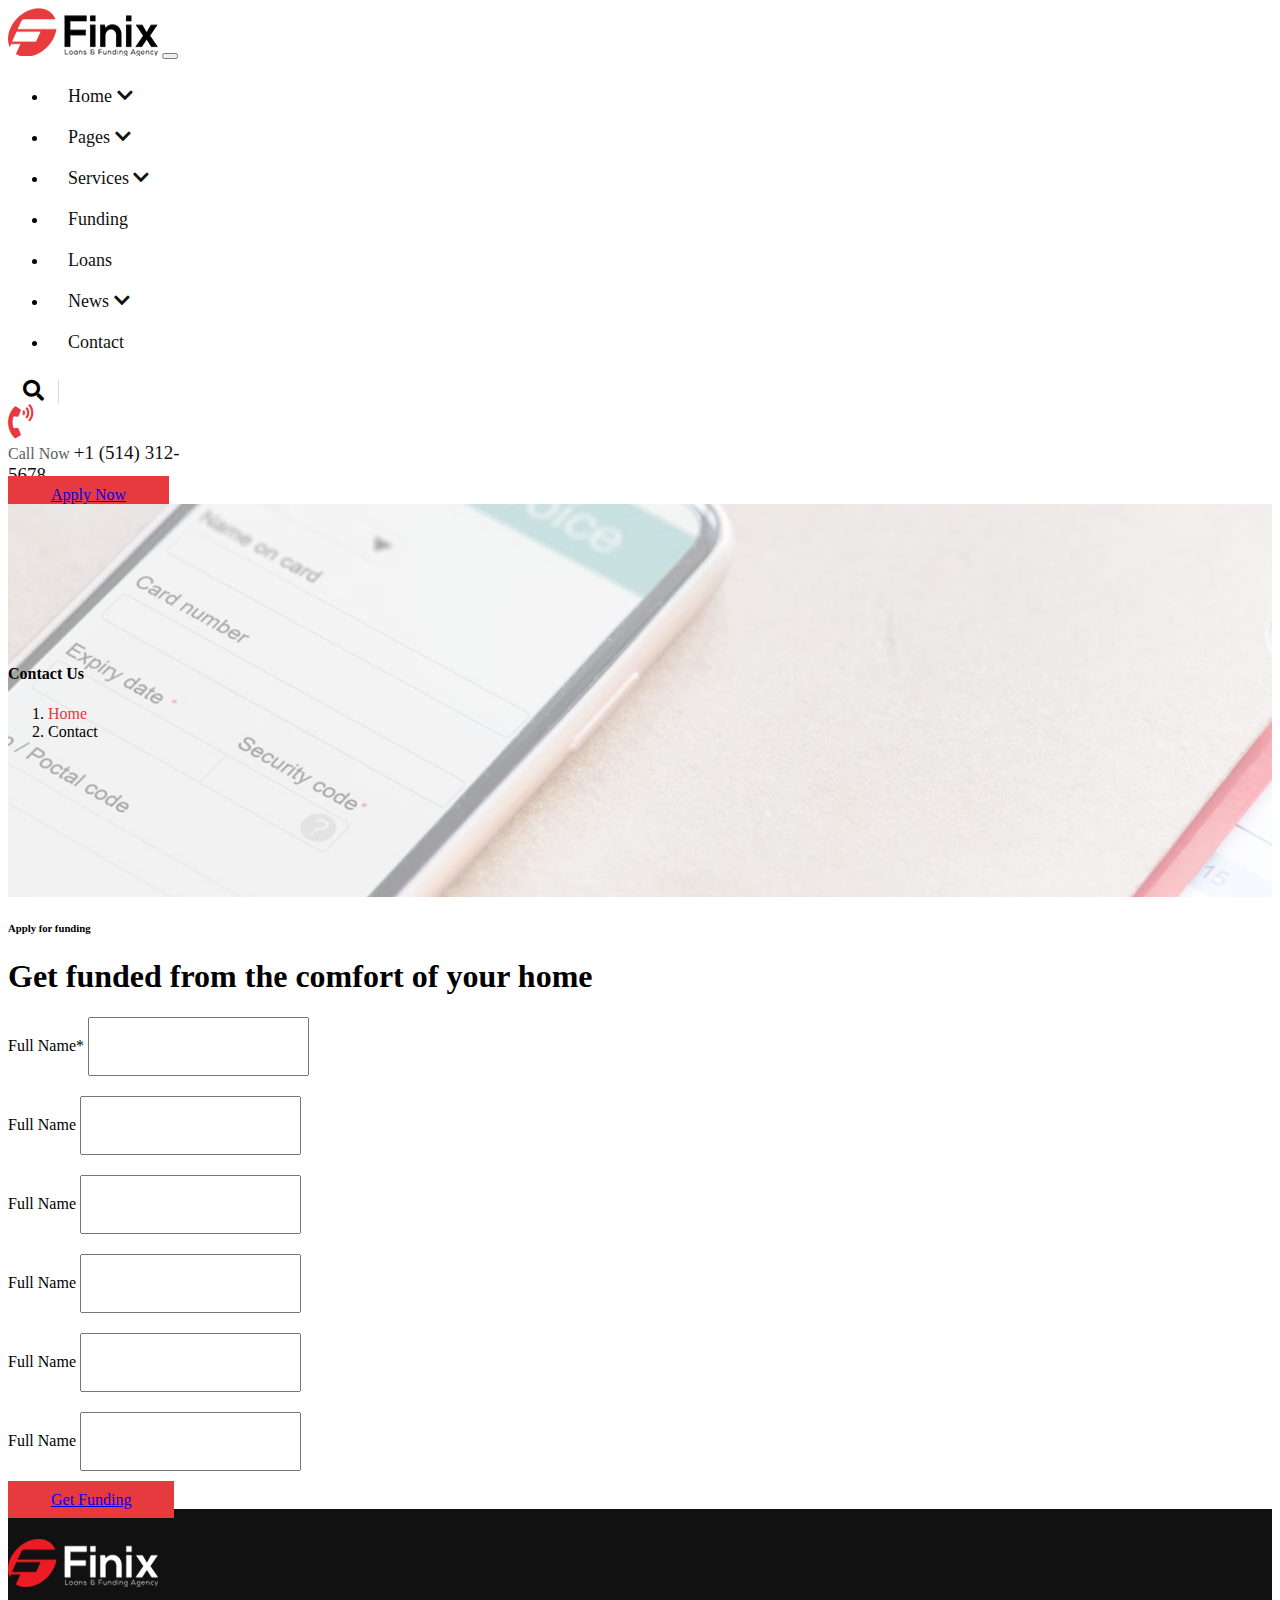
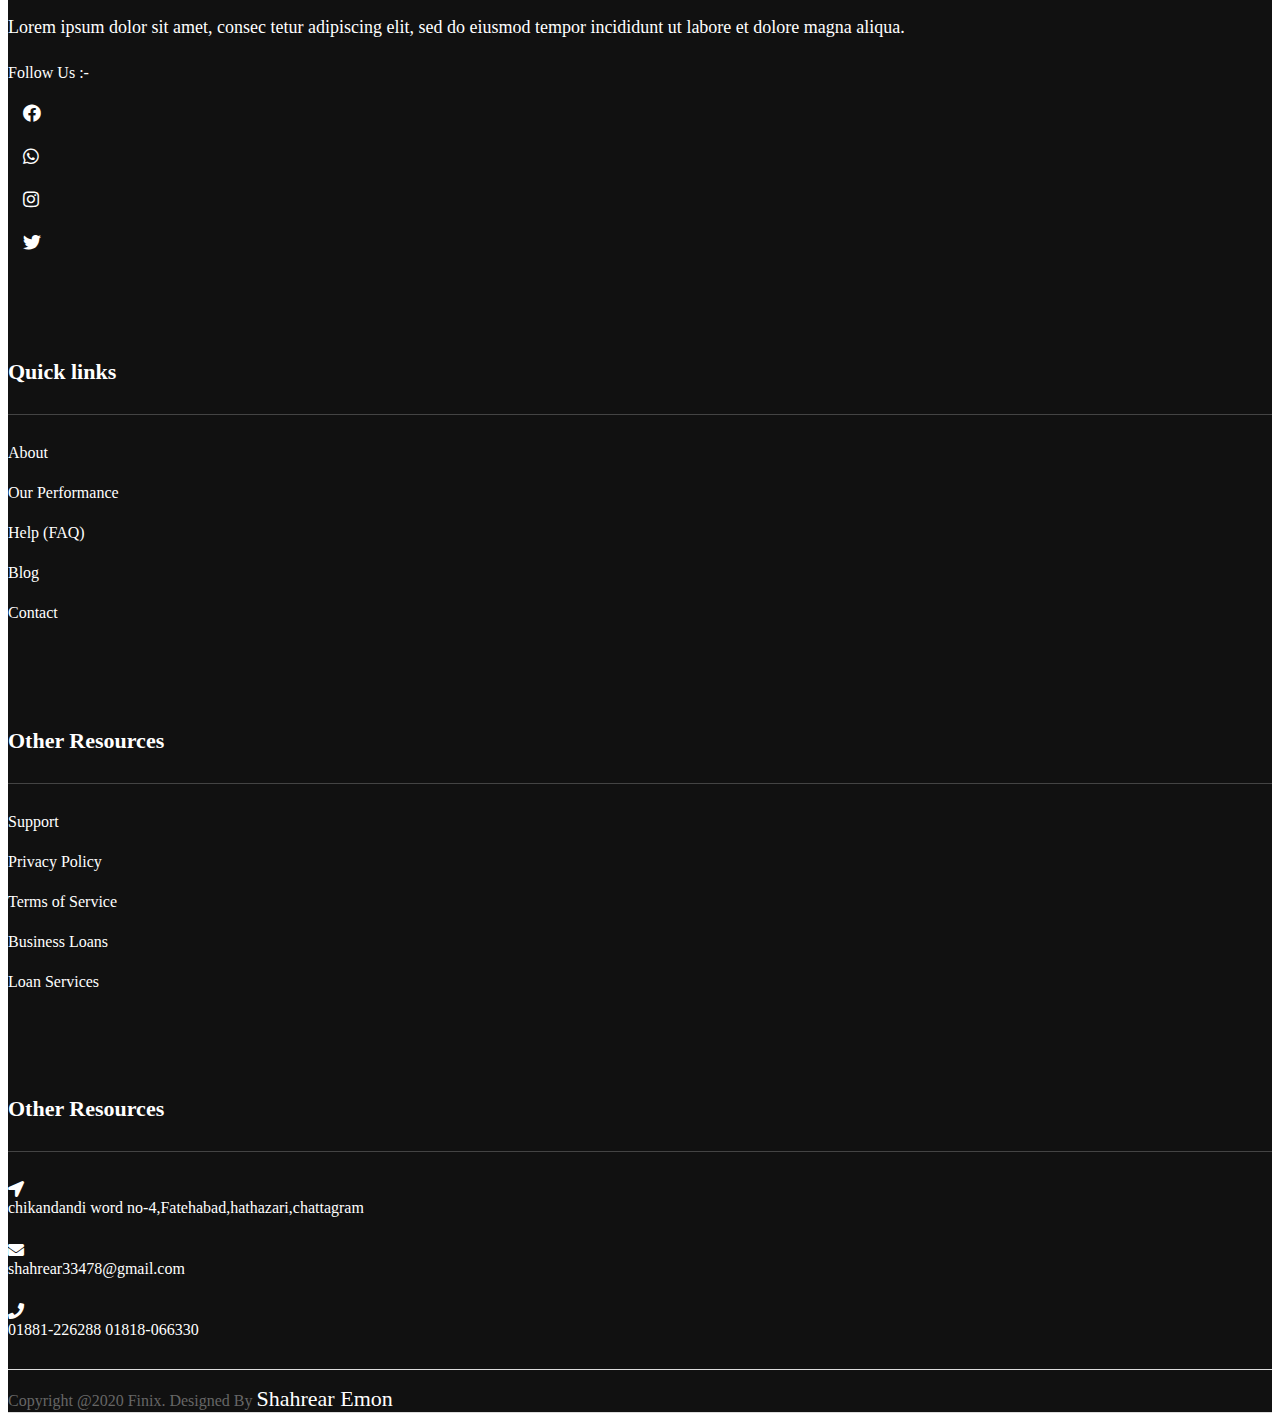
<file: contact.html>
<!doctype html>
<html lang="en">
  <head>
    <!-- Required meta tags -->
    <meta charset="utf-8">
    <meta name="viewport" content="width=device-width, initial-scale=1">

    <!-- Bootstrap CSS -->
    <link rel="stylesheet" href="https://stackpath.bootstrapcdn.com/bootstrap/5.0.0-alpha1/css/bootstrap.min.css" integrity="sha384-r4NyP46KrjDleawBgD5tp8Y7UzmLA05oM1iAEQ17CSuDqnUK2+k9luXQOfXJCJ4I" crossorigin="anonymous">
    <link rel="stylesheet" href="https://cdnjs.cloudflare.com/ajax/libs/font-awesome/5.15.1/css/all.min.css">
    <link rel="stylesheet" href="style.css">

    <title>Finix tablet</title>
  </head>
  <body>
    
    <nav class="navbar navbar-expand-lg navbar-light bg-white main-header sticky-top">
      <div class="container-fluid">

        <a class="navbar-brand" href="#"><img src="./img/logo.png" alt=""></a>

        <button class="navbar-toggler" type="button" data-toggle="collapse" data-target="#navbarSupportedContent" aria-controls="navbarSupportedContent" aria-expanded="false" aria-label="Toggle navigation">
          <span class="navbar-toggler-icon"></span>
        </button>


        <div class="collapse navbar-collapse d-flex" id="navbarSupportedContent">

          <ul class="navbar-nav ml-auto our-primary-menu">
            <li><a href="./index.html">Home <i class="fas fa-chevron-down"></i></a>
              <ul>
                <li><a href="#">Home One</a></li>
                <li><a href="#">Home Tow</a></li>
                <li><a href="#">Home Three</a></li>
              </ul>
            </li>
            <li><a href="./pages.html">Pages <i class="fas fa-chevron-down"></i></a>
              <ul>
                <li><a href="#">About</a></li>
                <li><a href="#">Team</a></li>
                <li><a href="#">FAQ</a></li>
                <li><a href="#">Gelary</a></li>
                <li><a href="#">Loan Calculator</a></li>
                <li><a href="#">Apply Now</a></li>
                <li><a href="#">Testimonial</a></li>
                <li><a href="#">Projects <i class="fas fa-chevron-down"></i></a>
          
                </li>
                <li><a href="#">Sign-in</a></li>
                <li><a href="#">Sign-up</a></li>
                <li><a href="#">Terms & Conditions</a></li>
                <li><a href="#">Privay & Polacy</a></li>
                <li><a href="#">Error Page</a></li>
                <li><a href="./contact.html">Contact</a></li>
           
              </ul>
            </li>
            <li><a href="#">Services <i class="fas fa-chevron-down"></i></a>
              <ul>
                <li><a href="#">Services</a></li>
                <li><a href="#">Services Details</a></li>
              </ul>
            </li>
            <li><a href="#">Funding</a></li>
            <li><a href="#">Loans</a></li>
            <li><a href="#">News <i class="fas fa-chevron-down"></i></a>
              <ul>
                <li><a href="#">News Gread</a></li>
                <li><a href="#">News Details</a></li>
              </ul>
            </li>
            <li><a href="./contact.html">Contact</a></li> 
          </ul>
          
         <div class="header-info d-flex align-items-center">
           <div class="header-search">
             <span><i class="fas fa-search"></i></span>
           </div>
           <div class="header-call clearfix">
             <div class="header-call-icon float-left">
               <span class=""><i class="fas fa-phone-volume"></i></span>
             </div>
             <div class="header-call-info">
               <span class="d-block">Call Now</span>
               <a href="tel:+15143125678">+1 (514) 312-5678</a>
             </div>
           </div>
           <div class="header-button">
             <a href="#" class="btn btn-primary">Apply Now</a>
           </div>
         </div>

        </div>
      </div>
    </nav>
  
    <section class="breadcrumb-section">
      <div class="container">
        <div class="row">
          <div class="col-lg-12">
           
            <nav aria-label="breadcrumb ">
              <h4 class="text-center">Contact Us</h4>
              <ol class="breadcrumb justify-content-center bg-transparent">
                <li class="breadcrumb-item"><a href="./index.html">Home</a></li>
                <li class="breadcrumb-item active" aria-current="page">Contact</li>
              </ol>
            </nav>
            
           
          </div>
        </div>
      </div>
    </section>
    <section class="contact-form py-5">
      <div class="container">
        <div class="row">
          <div class="col">
            <div class="contact-title text-center py-3">
              <h6>Apply for funding</h6>
              <h1>Get funded from the comfort of your home</h1>
            </div>
          </div>
        </div>
        <div class="row">
         
          <div class="col-lg-6">
            <div class="form">
              <div class="form-group">
                <label for="">Full Name*</label>
                <input type="text"
                  class="form-control" name="" id="" aria-describedby="helpId" placeholder="">
              </div>
               
            </div>
          </div>
          <div class="col-lg-6">
            <div class="form">
              <div class="form-group">
                <label for="">Full Name</label>
                <input type="text"
                  class="form-control" name="" id="" aria-describedby="helpId" placeholder="">
              </div>
               
            </div>
          </div>
          <div class="col-lg-6">
            <div class="form">
              <div class="form-group">
                <label for="">Full Name</label>
                <input type="text"
                  class="form-control" name="" id="" aria-describedby="helpId" placeholder="">
              </div>
               
            </div>
          </div>
          <div class="col-lg-6">
            <div class="form">
              <div class="form-group">
                <label for="">Full Name</label>
                <input type="text"
                  class="form-control" name="" id="" aria-describedby="helpId" placeholder="">
              </div>
               
            </div>
          </div>
          <div class="col-lg-6">
            <div class="form">
              <div class="form-group">
                <label for="">Full Name</label>
                <input type="text"
                  class="form-control" name="" id="" aria-describedby="helpId" placeholder="">
              </div>
               
            </div>
          </div>
          <div class="col-lg-6">
            <div class="form">
              <div class="form-group">
                <label for="">Full Name</label>
                <input type="text"
                  class="form-control" name="" id="" aria-describedby="helpId" placeholder="">
              </div>
              <a href="#" class="btn btn-primary my-3">Get Funding</a>
            </div>
          </div>

        </div>
      </div>
    </section>
<section class="footer-section">
 <div class="footer-top">
   <div class="container">
     <div class="row">
      <div class="col-lg-3">
        <div class="footer-wedget">
          <img src="./img/logo2.png" alt="">
          <p>Lorem ipsum dolor sit amet, consec tetur adipiscing elit, sed do eiusmod tempor incididunt ut labore et dolore magna aliqua.</p>
          <div class="wedget-social">
            <ul class="d-flex">
              <li><span>Follow Us :-</span></li>
              <li><a href="#"><i class="fab fa-facebook"></i></a></li>
              <li><a href="#"><i class="fab fa-whatsapp"></i></a></li>
              <li><a href="#"><i class="fab fa-instagram"></i></a></li>
              <li><a href="#"><i class="fab fa-twitter"></i></a></li>
            </ul>
          </div>
        </div>
      </div>
      <div class="col-lg-3">
        <div class="footer-wedget">
       <h4>Quick links</h4>
       <ul>
         <li><a href="#">About</a></li>
         <li><a href="#">Our Performance</a></li>
         <li><a href="#">Help (FAQ)</a></li>
         <li><a href="#">Blog</a></li>
         <li><a href="#">Contact</a></li>
       </ul>
        </div>
      </div>
      <div class="col-lg-3">
        <div class="footer-wedget">
          <h4>Other Resources</h4>
          <ul>
            <li><a href="#">Support</a></li>
            <li><a href="#">Privacy Policy</a></li>
            <li><a href="#">Terms of Service</a></li>
            <li><a href="#">Business Loans</a></li>
            <li><a href="#">Loan Services</a></li>
          </ul>
        </div>
      </div>
      <div class="col-lg-3">
        <div class="footer-wedget">
          <h4>Other Resources</h4>
          <div class="footer-contact-item d-flex">
            <div class="footer-contact-icon">
              <span><i class="fas fa-location-arrow"></i></span>
            </div>
            <div class="footer-contact-content">
              <a href="#">chikandandi word no-4,Fatehabad,hathazari,chattagram</a>
            </div>
          </div>
          <div class="footer-contact-item d-flex">
            <div class="footer-contact-icon">
              <span><i class="fas fa-envelope"></i></span>
            </div>
            <div class="footer-contact-content">
              <a href="mailto:shahrear33478@gmail.com">shahrear33478@gmail.com</a>
            </div>
          </div>
          <div class="footer-contact-item d-flex">
            <div class="footer-contact-icon">
              <span><i class="fas fa-phone"></i></span>
            </div>
            <div class="footer-contact-content">
              <a class="d-block" href="tel:01881226288">01881-226288</a>
              <a class="d-block" href="tel:01818066330">01818-066330</a>
            </div>
          </div>
              
        </div>
      </div>
      
     </div>
   </div>
 </div>
 <div class="footer-bottom py-3">
   <div class="container">
     <div class="row">
       <div class="col-lg-12">
        <div class="footer-copyright-section text-center">
          <p class="">Copyright @2020 Finix. Designed By <a href="www.facebook.com/sf.shahrear">Shahrear Emon</a></p>
       </div>
     </div>
   </div>
   </div>
 </div>
</section>

    <!-- Optional JavaScript -->
    <!-- Popper.js first, then Bootstrap JS -->
    <script src="https://cdn.jsdelivr.net/npm/popper.js@1.16.0/dist/umd/popper.min.js" integrity="sha384-Q6E9RHvbIyZFJoft+2mJbHaEWldlvI9IOYy5n3zV9zzTtmI3UksdQRVvoxMfooAo" crossorigin="anonymous"></script>
    <script src="https://stackpath.bootstrapcdn.com/bootstrap/5.0.0-alpha1/js/bootstrap.min.js" integrity="sha384-oesi62hOLfzrys4LxRF63OJCXdXDipiYWBnvTl9Y9/TRlw5xlKIEHpNyvvDShgf/" crossorigin="anonymous"></script>
  </body>
</html>
</file>
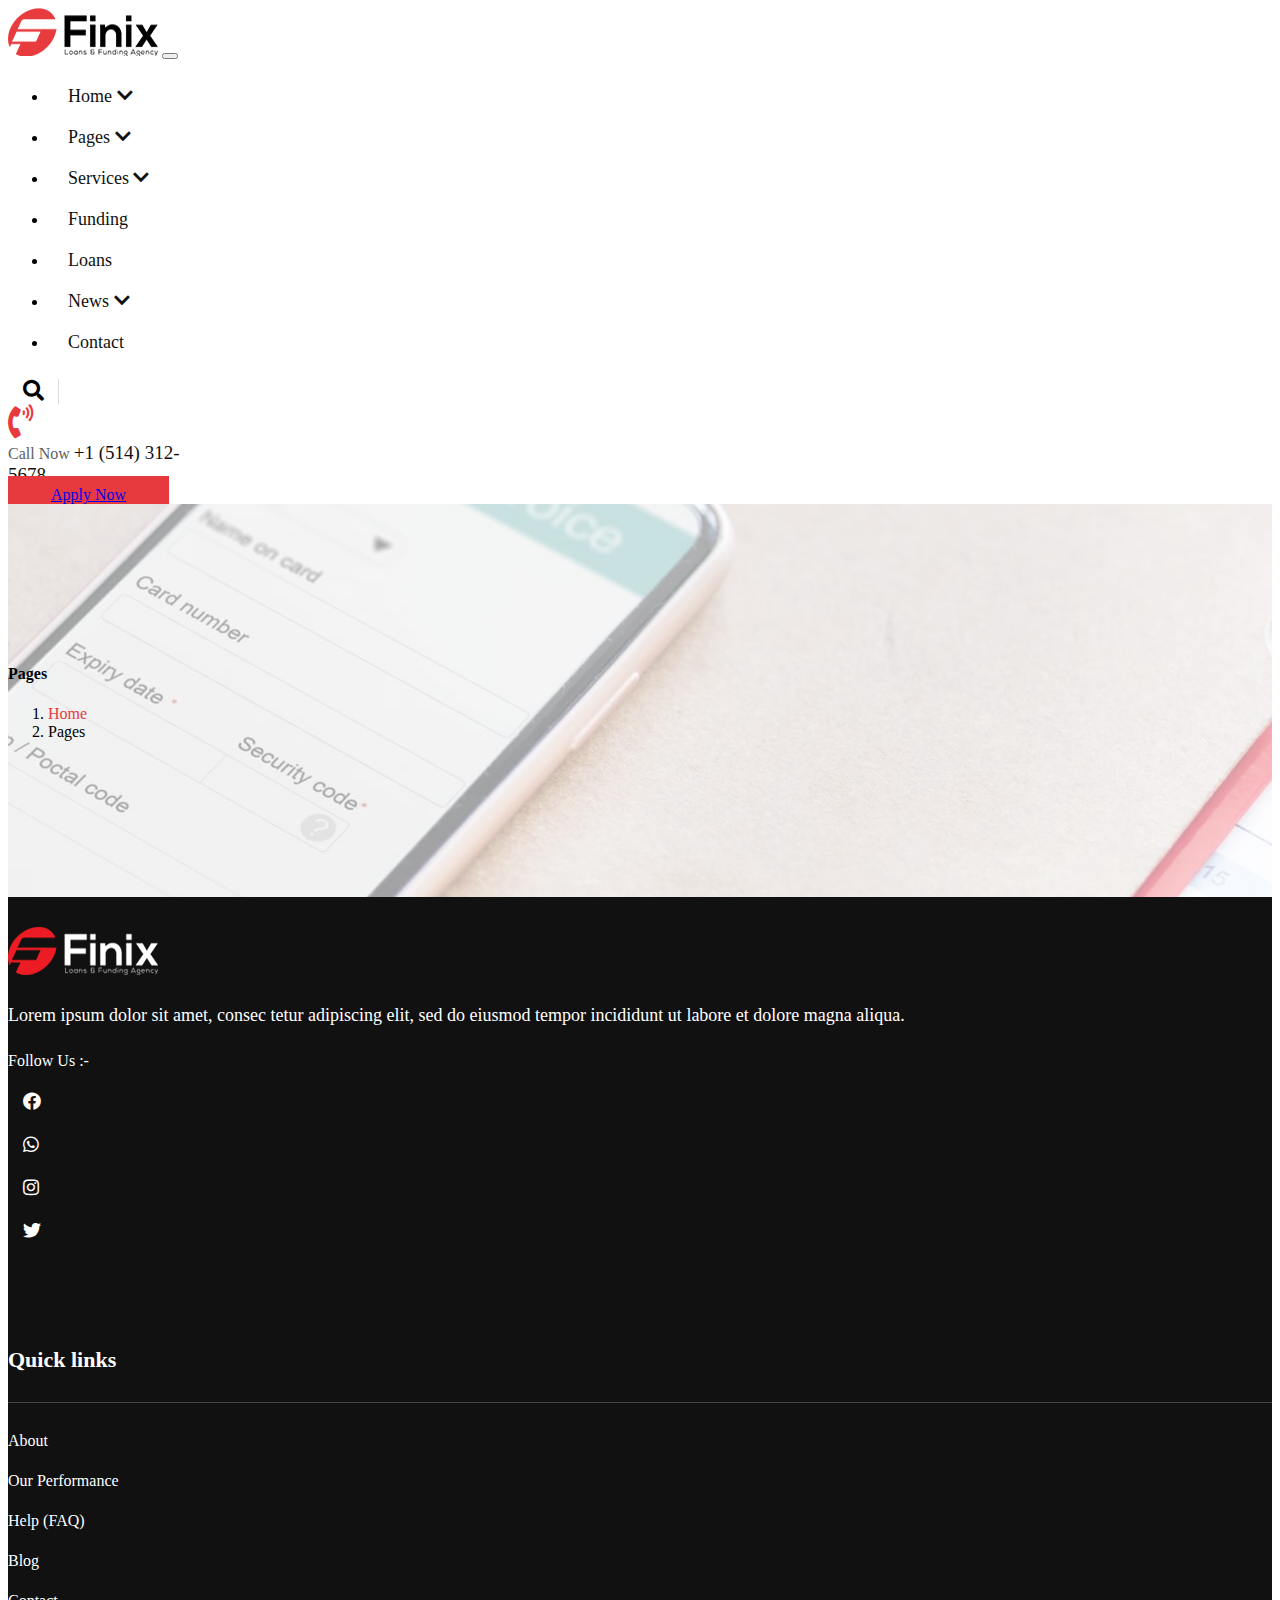
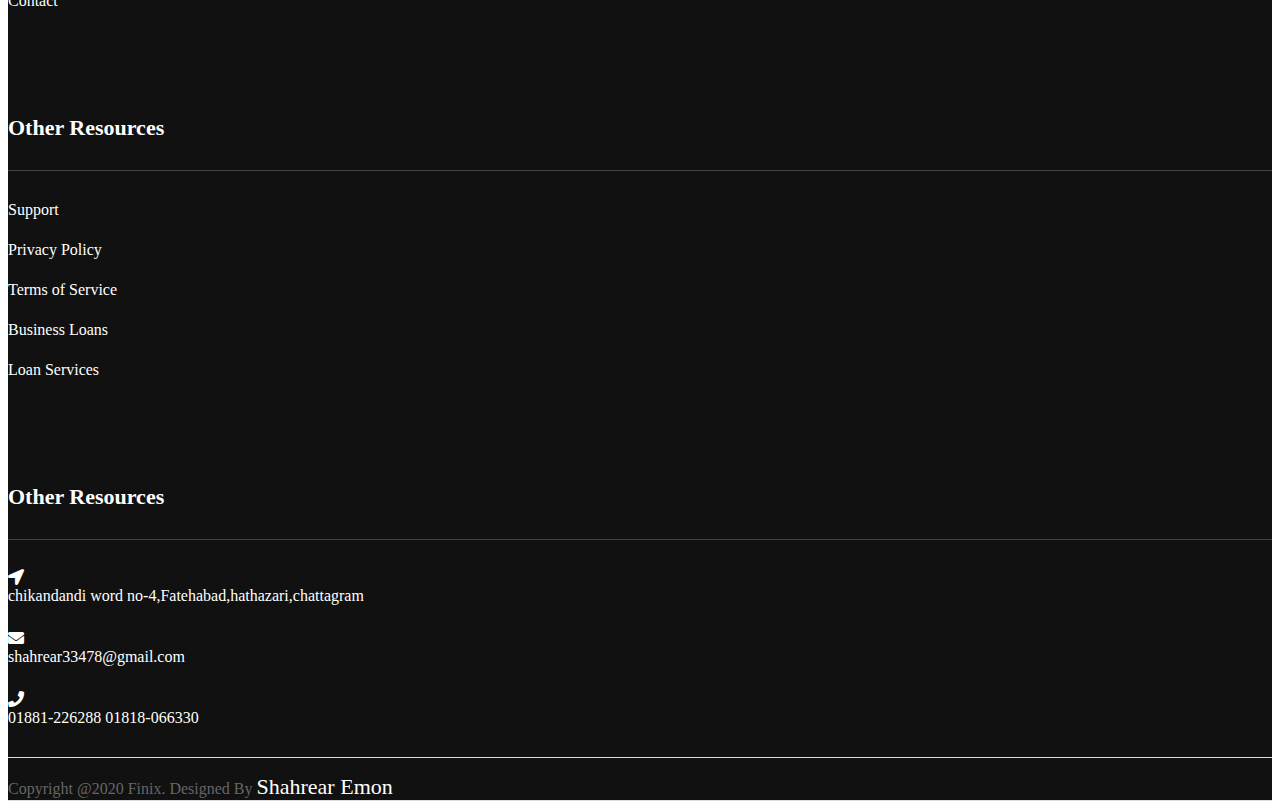
<file: pages.html>
<!doctype html>
<html lang="en">
  <head>
    <!-- Required meta tags -->
    <meta charset="utf-8">
    <meta name="viewport" content="width=device-width, initial-scale=1">

    <!-- Bootstrap CSS -->
    <link rel="stylesheet" href="https://stackpath.bootstrapcdn.com/bootstrap/5.0.0-alpha1/css/bootstrap.min.css" integrity="sha384-r4NyP46KrjDleawBgD5tp8Y7UzmLA05oM1iAEQ17CSuDqnUK2+k9luXQOfXJCJ4I" crossorigin="anonymous">
    <link rel="stylesheet" href="https://cdnjs.cloudflare.com/ajax/libs/font-awesome/5.15.1/css/all.min.css">
    <link rel="stylesheet" href="style.css">

    <title>Finix tablet</title>
  </head>
  <body>
    
    <nav class="navbar navbar-expand-lg navbar-light bg-white main-header sticky-top">
      <div class="container-fluid">

        <a class="navbar-brand" href="#"><img src="./img/logo.png" alt=""></a>

        <button class="navbar-toggler" type="button" data-toggle="collapse" data-target="#navbarSupportedContent" aria-controls="navbarSupportedContent" aria-expanded="false" aria-label="Toggle navigation">
          <span class="navbar-toggler-icon"></span>
        </button>


        <div class="collapse navbar-collapse d-flex" id="navbarSupportedContent">

          <ul class="navbar-nav ml-auto our-primary-menu">
            <li><a href="./index.html">Home <i class="fas fa-chevron-down"></i></a>
              <ul>
                <li><a href="#">Home One</a></li>
                <li><a href="#">Home Tow</a></li>
                <li><a href="#">Home Three</a></li>
              </ul>
            </li>
            <li><a href="./pages.html">Pages <i class="fas fa-chevron-down"></i></a>
              <ul>
                <li><a href="#">About</a></li>
                <li><a href="#">Team</a></li>
                <li><a href="#">FAQ</a></li>
                <li><a href="#">Gelary</a></li>
                <li><a href="#">Loan Calculator</a></li>
                <li><a href="#">Apply Now</a></li>
                <li><a href="#">Testimonial</a></li>
                <li><a href="#">Projects <i class="fas fa-chevron-down"></i></a>
          
                </li>
                <li><a href="#">Sign-in</a></li>
                <li><a href="#">Sign-up</a></li>
                <li><a href="#">Terms & Conditions</a></li>
                <li><a href="#">Privay & Polacy</a></li>
                <li><a href="#">Error Page</a></li>
                <li><a href="./contact.html">Contact</a></li>
           
              </ul>
            </li>
            <li><a href="#">Services <i class="fas fa-chevron-down"></i></a>
              <ul>
                <li><a href="#">Services</a></li>
                <li><a href="#">Services Details</a></li>
              </ul>
            </li>
            <li><a href="#">Funding</a></li>
            <li><a href="#">Loans</a></li>
            <li><a href="#">News <i class="fas fa-chevron-down"></i></a>
              <ul>
                <li><a href="#">News Gread</a></li>
                <li><a href="#">News Details</a></li>
              </ul>
            </li>
            <li><a href="./contact.html">Contact</a></li> 
          </ul>
          
         <div class="header-info d-flex align-items-center">
           <div class="header-search">
             <span><i class="fas fa-search"></i></span>
           </div>
           <div class="header-call clearfix">
             <div class="header-call-icon float-left">
               <span class=""><i class="fas fa-phone-volume"></i></span>
             </div>
             <div class="header-call-info">
               <span class="d-block">Call Now</span>
               <a href="tel:+15143125678">+1 (514) 312-5678</a>
             </div>
           </div>
           <div class="header-button">
             <a href="#" class="btn btn-primary">Apply Now</a>
           </div>
         </div>

        </div>
      </div>
    </nav>
  
    <section class="breadcrumb-section">
      <div class="container">
        <div class="row">
          <div class="col-lg-12">
           
            <nav aria-label="breadcrumb ">
              <h4 class="text-center">Pages</h4>
              <ol class="breadcrumb justify-content-center bg-transparent">
                <li class="breadcrumb-item"><a href="./index.html">Home</a></li>
                <li class="breadcrumb-item active" aria-current="page">Pages</li>
              </ol>
            </nav>
            
           
          </div>
        </div>
      </div>
    </section>
    
<section class="footer-section">
 <div class="footer-top">
   <div class="container">
     <div class="row">
      <div class="col-lg-3">
        <div class="footer-wedget">
          <img src="./img/logo2.png" alt="">
          <p>Lorem ipsum dolor sit amet, consec tetur adipiscing elit, sed do eiusmod tempor incididunt ut labore et dolore magna aliqua.</p>
          <div class="wedget-social">
            <ul class="d-flex">
              <li><span>Follow Us :-</span></li>
              <li><a href="#"><i class="fab fa-facebook"></i></a></li>
              <li><a href="#"><i class="fab fa-whatsapp"></i></a></li>
              <li><a href="#"><i class="fab fa-instagram"></i></a></li>
              <li><a href="#"><i class="fab fa-twitter"></i></a></li>
            </ul>
          </div>
        </div>
      </div>
      <div class="col-lg-3">
        <div class="footer-wedget">
       <h4>Quick links</h4>
       <ul>
         <li><a href="#">About</a></li>
         <li><a href="#">Our Performance</a></li>
         <li><a href="#">Help (FAQ)</a></li>
         <li><a href="#">Blog</a></li>
         <li><a href="#">Contact</a></li>
       </ul>
        </div>
      </div>
      <div class="col-lg-3">
        <div class="footer-wedget">
          <h4>Other Resources</h4>
          <ul>
            <li><a href="#">Support</a></li>
            <li><a href="#">Privacy Policy</a></li>
            <li><a href="#">Terms of Service</a></li>
            <li><a href="#">Business Loans</a></li>
            <li><a href="#">Loan Services</a></li>
          </ul>
        </div>
      </div>
      <div class="col-lg-3">
        <div class="footer-wedget">
          <h4>Other Resources</h4>
          <div class="footer-contact-item d-flex">
            <div class="footer-contact-icon">
              <span><i class="fas fa-location-arrow"></i></span>
            </div>
            <div class="footer-contact-content">
              <a href="#">chikandandi word no-4,Fatehabad,hathazari,chattagram</a>
            </div>
          </div>
          <div class="footer-contact-item d-flex">
            <div class="footer-contact-icon">
              <span><i class="fas fa-envelope"></i></span>
            </div>
            <div class="footer-contact-content">
              <a href="mailto:shahrear33478@gmail.com">shahrear33478@gmail.com</a>
            </div>
          </div>
          <div class="footer-contact-item d-flex">
            <div class="footer-contact-icon">
              <span><i class="fas fa-phone"></i></span>
            </div>
            <div class="footer-contact-content">
              <a class="d-block" href="tel:01881226288">01881-226288</a>
              <a class="d-block" href="tel:01818066330">01818-066330</a>
            </div>
          </div>
              
        </div>
      </div>
      
     </div>
   </div>
 </div>
 <div class="footer-bottom py-3">
   <div class="container">
     <div class="row">
       <div class="col-lg-12">
        <div class="footer-copyright-section text-center">
          <p class="">Copyright @2020 Finix. Designed By <a href="www.facebook.com/sf.shahrear">Shahrear Emon</a></p>
       </div>
     </div>
   </div>
   </div>
 </div>
</section>

    <!-- Optional JavaScript -->
    <!-- Popper.js first, then Bootstrap JS -->
    <script src="https://cdn.jsdelivr.net/npm/popper.js@1.16.0/dist/umd/popper.min.js" integrity="sha384-Q6E9RHvbIyZFJoft+2mJbHaEWldlvI9IOYy5n3zV9zzTtmI3UksdQRVvoxMfooAo" crossorigin="anonymous"></script>
    <script src="https://stackpath.bootstrapcdn.com/bootstrap/5.0.0-alpha1/js/bootstrap.min.js" integrity="sha384-oesi62hOLfzrys4LxRF63OJCXdXDipiYWBnvTl9Y9/TRlw5xlKIEHpNyvvDShgf/" crossorigin="anonymous"></script>
  </body>
</html>
</file>
<file: style.css>
.main-header .container-fluid,.slider-section .container-fluid{
    width: 1480px;
    padding-left: 0;
}
.gray{
    background-color: #f9fafb;
}
/*Begain start css*/
.our-primary-menu ul{
    list-style: none;
}
.our-primary-menu ul li{}
ul.our-primary-menu li a{
    display: inline-block;
    padding: 10px 20px;
    color: #111;
    font-weight: 500;
    text-decoration: none;
    font-size: 18px;
    transition:all .4s ease-in-out;
}
.our-primary-menu ul li:hover>a{
    color: #e73a3e;
    letter-spacing: 1px;
}
.our-primary-menu li{
    position: relative;
}
.our-primary-menu li ul{
    position: absolute;
    left: 0;
    top: 160%;
    width: 250px;
    background-color: #fff;
    box-shadow: 0px 0px 10px 0px rgba(0,0,0,.2);
    visibility: hidden;
    opacity: 0;
    transition: all .5s ease-in-out;
}
.our-primary-menu li:hover ul{
    opacity: 1;
    visibility: visible;
    top: 120%;
}
.our-primary-menu li ul li{}
.our-primary-menu li ul li a{}
.our-primary-menu li ul li ul li{}
.our-primary-menu li ul li ul li a{}

.header-call {
    width: 200px;
}
.header-search {
    width: 50px;
    text-align: center;
    margin-right: 10px;
    display: inline-block;
    border-right: 1px solid #ddd;
    font-size: 21px;
}
.header-call-icon {
    height: 100%;
    font-size: 34px;
    margin-right: 15px;
    color: #e73a3e;

}
.header-call-info span{
    font-weight: 400;
    color: #606060;
}
.header-call-info a {
    color: #111;
    text-decoration: none;
    font-size: 19px;
    font-weight: 500;
}
body .btn-primary {
    padding: 10px 43px;
    background-color: #e73a3e !important;
    border-color: #e73a3e;
    position: relative;
    z-index: 1;
}
body .btn-primary::after{
    content: "";
    position: absolute;
    height: 100%;
    width: 0;
    left: 0;
    top: 0;
    background-color: #111;
    border-color: #111;
    z-index: -1;
    transition: .3s;
}
body .btn-primary:hover{
    border-color: #111;
}
body .btn-primary:hover::after{
    width: 100%;
}
/*slider-section*/
.slider-section{
    background: url(./img/main-banner2.jpg) no-repeat top center;
    background-size:cover ;
    background-attachment: fixed;
}
.slider-content-wrap{
    display: flex;
    align-items: center;
    height: 90vh;
    position: relative;
}
.slider-content h6{
    color: #e73a3e;
}
.slider-content h1 {
    font-size: 58px;
    margin: 20px 0;
}
.slider-content p{
    font-size: 20px;
}
.header-social{
    position: absolute;
    left: 0;
    bottom: 0;
}
.header-social ul{
    list-style: none;
    padding-left: 0;
    
}
.header-social ul li{}
.header-social ul li span{
    display: inline-block;
    margin-right: 50px;
    position: relative;
}
.header-social::after {
    content: "";
    position: absolute;
    height: 1px;
    width: 38px;
    background: #111;
    left: 76px;
    top: 38%;
}
.header-social ul li a{
    display: inline-block;
    padding: 0 15px;
    color: #111;
}
/*begain day 2 start*/
/*logo section*/
.logo-section{
    border-bottom: 1px solid #ddd;
}
.client-logo{
}
.client-logo ul{
    list-style: none;
}
.client-logo ul li{}
.about-img{
    position: relative;
}
.about-img-text {
    position: absolute;
    right: 100px;
    bottom: 0;
    background: url(./img/shape.png) center no-repeat;
    background-size: contain;
    height: 200px;
    width: 200px;
    text-align: center;
    display: flex;
    align-items: center;
    justify-content: center;
}
.about-text-innter h1{
    font-size: 55px;
    color: #e73a3e;
}
.about-text-innter p{
    font-weight: 500;
}
/*finix text items*/
.finix-text{}
.finix-text h6{
    color: #e73a3e;
    font-weight: 500;
}
.finix-text h1 {
    font-weight: 400;
    font-size: 41px;
    margin: 20px 0;
}
.finix-text p {
    font-size: 19px;
    color: #606060;
}
.finix-text strong {
    font-weight: 400;
    color: #606060;
    font-size: 20px;
    display: inline-block;
    margin-bottom: 13px;
}
.finix-text ul{
    list-style: none;
    padding-left: 0;
}
.finix-text li{
    padding: 5px 0;
    
}
.finix-text li:before {
    content: "\f00c";
    font-family: 'Font Awesome 5 Free';
    font-weight: 600;
    display: inline-block;
    margin-right: 17px;
    color: #e73a3e;
}
/*begain-day-3*/

.Guarantee{
    background-color: #fff;
    padding: 30px;
    margin-bottom: 30px;
    overflow: hidden;
    position: relative;
    transition: .6s;

}
.Guarantee span {
    color: #e73a3e;
    background-color: #fff;
    height: 90px;
    width: 90px;
    line-height: 90px;
    border-radius: 50%;
    display: inline-block;
    font-size: 25px;
    position: relative;
    z-index: 1;
    margin: 5px 0px;
    transition: .6s;
}
.Guarantee::before {
    content: "";
    height: 70%;
    width: 90%;
    left: 0;
    right: 0;
    top: -145px;
    border-radius: 50%;
    background-color: #fdebeb;
    position: absolute;
    margin: auto;
}
.Guarantee:hover span{
    background-color:#e73a3e;
    color: #fff;
}
.mtop5 {
    margin-top: 30px;
}
.mbtop5 {
    margin-top: -30px;
}
.Guarantee:hover{
    transform: translateY(-8px);
}
.finix-text{
    position: relative;
}
.play-btn {
    position: absolute;
    right: 42%;
    bottom: 64px;
    color: #e73a3e;
    height: 80px;
    width: 200;
    background-color: #fff;
    display: inline-block;
    width: 80px;
    text-align: center;
    line-height: 77px;
    border-radius: 50%;
    font-size: 55px;
    transition: .5s;
  
}
.play-btn:hover{
    color: #fff;
    background-color: #e73a3e;
}
.play-btn::before{
    content: "";
    height:80px;
    width: 80px;
    background-color: #e73a3e;
    left: 0;
    top: 0;
    border-radius: 50%;
    position: absolute;
    animation: playbtn 1.6s ease-out infinite;
}
@keyframes playbtn{
    0%,30%{
        transform: scale(0);
        opacity: 1;
    }
    50%{
        transform: scale(1.5);
        opacity: .7;
    }
    100%{
        transform:scale(2);
        opacity: 0;
    }
}
/*day 33 part 4*/
.apply-now-left-text {
    margin-top: 10px;
}
.apply-now-left-text h2{}

.step-teameline ul {
    list-style: none;
    position: relative;
    padding-left: 51px;
}
.step-teameline ul::before {
    content: "";
    top: 11px;
    left: 19px;
    height: calc(100% - 100px);
    width: 1px;
    background: #e73a3e;
    position: absolute;
}
.step-teameline ul li {
    margin-bottom: 25px;
    position: relative;
}
.step-teameline ul li::before {
    content: attr(data-countar);
    position: absolute;
    left: -52px;
    top: 2px;
    height: 40px;
    width: 40px;
    background: #f9fbfa;
    border-radius: 50%;
    border: 1px solid #e73a3e;
    text-align: center;
    line-height: 35px;
    color: #e73a3e;
}
.step-teameline ul li strong {
    font-size: 23px;
    display: block;
    margin-bottom: 10px;
}
.step-teameline ul li p{
    color: #606060;
}
/*form*/
.calculate-rate{
    background-color: #fdebeb;
    padding: 50px;
}
.calculate-rate .finix-text h6{
    color: #606060;
}
.calculate-form label {
    margin-bottom: 10px;
    font-weight: 500;
}
.calculate-form input {
    border: 0;
    border-radius: 0;
    padding: 15px 20px;
    margin-bottom: 10px;
  
    
}
.calculate-form select {
    border: 0;
    border-radius: 0;
    height: 53px;
}
.calculate-form select.option:hover{
    background-color: #e73a3e !important;
}
/*call to action-section*/
.call-to-action-section {
    background: #e73a3e;
    padding: 55px;
    border-radius: 5px;
}
.call-title h2 {
    color: #fff;
    font-weight: 400;
    font-size: 44px;
    border-right: 1px solid #dddd;
}
.call-icon span {
    font-size: 30px;
    height: 60px;
    width: 60px;
    display: inline-block;
    background: #fff;
    line-height: 60px;
    text-align: center;
    border-radius: 50%;
    color: #e73a3e;
}

.call-number a {
    text-decoration: none;
    color: #fff;
    font-size: 32px;
    margin-left: 20px;
    font-weight: 500;
}
.call-to-action-item {
    margin-top: 25px;
}
/*our-company*/
.copany-icon span {
    font-size: 29px;
    display: inline-block;
    margin-right: 17px;
    color: #e73a3e;
}
.company-value {
    margin-bottom: 10px;
}
.company-item p{
    color: #606060;
}
.company-img img {
    max-width: 100%;
    margin-top: 28px;
}
.service .nav-item{
    flex: 1 1 auto;
}
.service .nav-item span {
    color: #333;
    font-size: 30px;
    height: 60px;
    width: 60px;
    background: #fff;
    text-align: center;
    margin: auto;
    border-radius: 50%;
    line-height: 60px;
}
.service a.active span{
    color: #e73a3e;
}
.service .nav-item strong {
    color: #111;
    font-size: 20px;
    margin-top: 20px;
}
.service a{
    border-bottom: 1px solid rgb(189, 179, 179);
    position: relative;
}
.service a.active::before {
    content: "";
    height: 2px;
    width: 190px;
    left: 0px;
    top: 125px;
    position: absolute;
    background: #e73a3e;
}
.service-tab-text ul{
    list-style: none;
    padding-left: 0;
}
.service-tab-text ul li{
    position: relative;
    padding-left: 20px;
}
.service-tab-text ul li::before {
    content: "";
    position: absolute;
    left: 0;
    top: 10px;
    height: 10px;
    width: 10px;
    border-radius: 50%;
    background: #e73a3e;
}
.service-tab-text p{
    color: #606060;
}
/*testimonial-section*/
.testimonial-item p {
    color: #606060;
    font-size: 23px;
}
.testimonial-item h4{
    color: #e73a3e;
}
.testimonial-img{
    position: relative;
}
.testimonial-icon {
    position: absolute;
    bottom: 52px;
    left: 104px;
}
.testimonial-icon span i{
    height: 80px;
    width: 80px;
    font-size: 40px;
    background: #fff;
    color: #e73a3e;
    line-height: 80px;
    text-align: center;
    border-radius: 50%;
    transition: .5s;
}
.testimonial-icon span i:hover{
    color: #fff;
    background: #e73a3e;
}
/*member-social*/
.member-social{}
.member-img{
    position: relative;
}
.member-social ul {
    list-style: none;
    padding-left: 0;
    position: absolute;
    left: 25px;
    right: 0;
    bottom: 0;
    text-align: center;
    margin-bottom: 37px;
}
.member-social ul li{
    display: inline-block;
}
.member-social ul li a {
    height: 40px;
    width: 40px;
    line-height: 40px;
    background: #fff;
    display: inherit;
    border-radius: 50%;
    font-size: 20px;
    color: #444;
    margin: auto;
    margin-left: 8px;
    transition: .5s;
}
.member-social ul li a:hover{
    background: #e73a3e;
    color: #fff;
}
.member-social ul li {
    display: inline-block;
    
    transform: translateY(40px);
    visibility: hidden;
    opacity: 0;
    transition: .5s ease-in-out;
}
.member-img:hover .member-social ul li{
    visibility: visible;
    opacity: 1;
    transform: translateY(0);
}
.member-img .member-social ul li:nth-child(1){
    transition-delay: .1s;
}
.member-img .member-social ul li:nth-child(2){
    transition-delay: .2s;
}
.member-img .member-social ul li:nth-child(3){
    transition-delay: .3s;
}
.member-img .member-social ul li:nth-child(4){
    transition-delay: .4s;
}
.member-img .member-social ul li:nth-child(5){
    transition-delay: .5s;
}
.member-bio {
    margin-top: 21px;
}
.member-bio h3{
    color: #e73a3e;
}
.member-bio p{
    color: #606060;
}
/*blog-section*/
.blog-item{
    margin: 30px 0;
}
.blog-item .blog-thamnil{}
.blog-item .blog-thamnil img{
    max-width: 100%;
}
.blog-content {
    margin-top: 20px;
}
.blog-content p{}
.blog-content h3 a {
    text-decoration: none;
    color: #111;
    transition: .5s;
}
.blog-content h3 a:hover{
    color: #e73a3e;
    letter-spacing: 0;
}
.blog-content h6 a {
    text-decoration: none;
    color: #222;
    transition: .5s;
}
.blog-item:hover .blog-content h6 a{
    color: #e73a3e;
    letter-spacing: 1px;
}
/*footer-section*/
.footer-section{
    background: #111;
    color: #fff;
}
.footer-wedget{}
.footer-wedget p {
    font-size: 18px;
    margin: 26px 0;
}
.wedget-social{}
.wedget-social ul{
    list-style: none;
    padding-left: 0;
}
.wedget-social ul li{}
.wedget-social ul li span {
    font-weight: 500;
    display: inline-block;
}
.wedget-social ul li a {
    padding: 0 15px;
    color: #fff;
    font-size: 18px;
    transition: .4s;
}
.wedget-social ul li a:hover{
    color: #e73a3e;
    letter-spacing: 0;
}
.footer-wedget{
    padding: 30px 0;
}
.footer-wedget h4 {
    font-size: 22px;
    border-bottom: 1px solid #444;
    padding-bottom: 29px;
}
.footer-wedget ul{
    list-style: none;
    padding-left: 0;
}
.footer-wedget ul li {
    margin-top: 22px;
}
.footer-wedget ul li a{
    text-decoration: none;
    color: #fff;
    display: inline-block;
    transition: .5s;
}
.footer-wedget ul li a:hover{
    color: #e73a3e;
    letter-spacing: 1px;
}
.footer-contact-item {
    margin-top: 25px;
}
.footer-contact-icon{}
.footer-contact-icon span {
    display: inline-block;
    margin-right: 16px;
}
    
.footer-contact-content a{
    text-decoration: none;
    color: #fff;
    transition: .5s;
}
.footer-contact-content a:hover{
    color: #e73a3e;
}

.footer-bottom{
    border-top: 1px solid #ddd;
    border-bottom: 1px solid #ddd;
}
.footer-bottom p{
    color: #666;
  margin-bottom: 0;
}
.footer-bottom p a {
    color: #fff;
    text-decoration: none;
    font-size: 22px;
    font-weight: 500;
    transition: .5s;
}
.footer-bottom p a:hover{
    color: #e73a3e;
}


/*prat-9*/
.breadcrumb-section {
    padding: 140px 0;
    background: url(./img/background3.jpg) no-repeat;
    background-position: center 55%;
    position: relative;
    z-index: 1;
}
.breadcrumb-section::after{
    content: "";
    height: 100%;
    width: 100%;
    position: absolute;
    left: 0;
    top: 0;
    background: rgba(255,255,255,.6);
    z-index: -1;
}
.breadcrumb-section h4{
    font-weight: 600;

}
.breadcrumb a{
    color: #e73a3e !important;
    text-decoration:none;
}
/*home 1*/
.slider-section.emon{
    background: url(../day-17-practice/img/main-banner.jpg);
    position: relative !important;
}
/*header-social*/
.header-social.s{
    transform: rotate(-90deg);
    position: absolute !important;
    right: 0;
    top: 0;
}
.form label{
    margin-bottom: 10px;
}
.form input{
    margin-bottom: 20px;
    padding: 20px;
}
</file>
